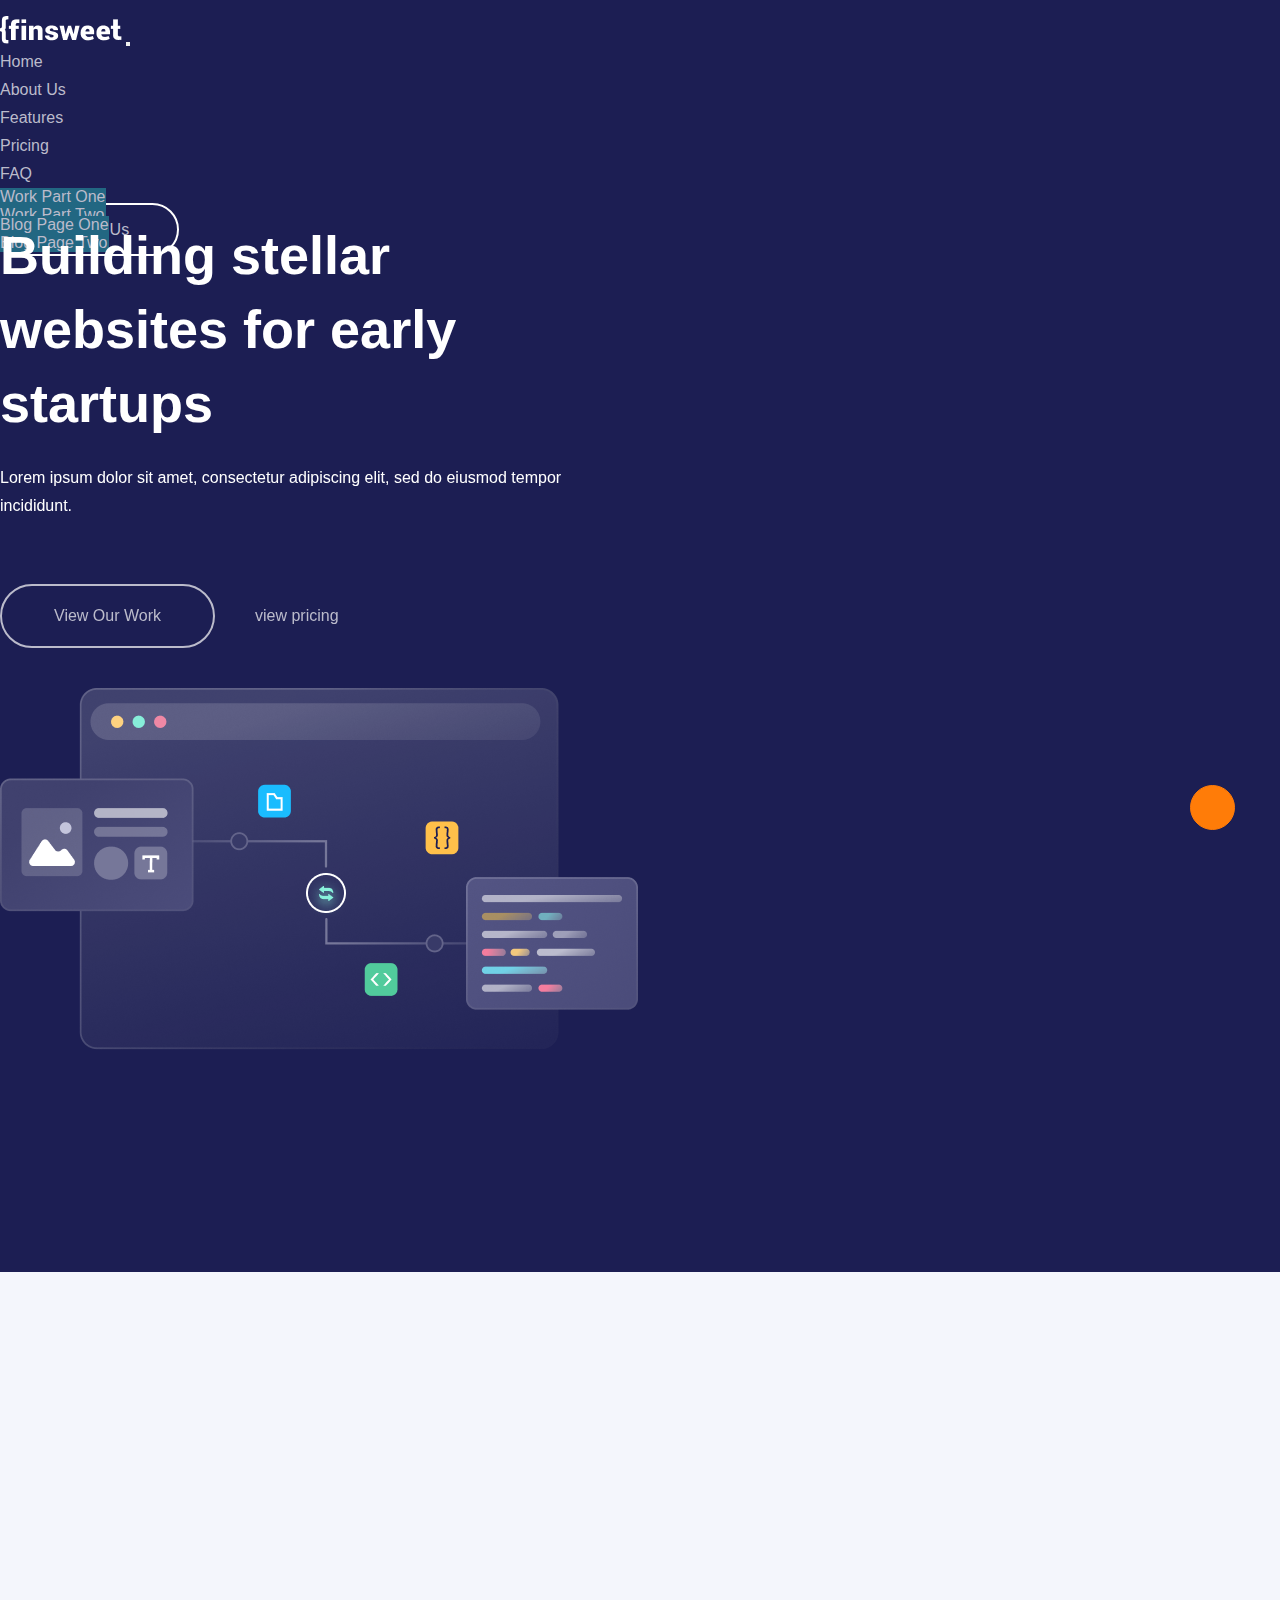
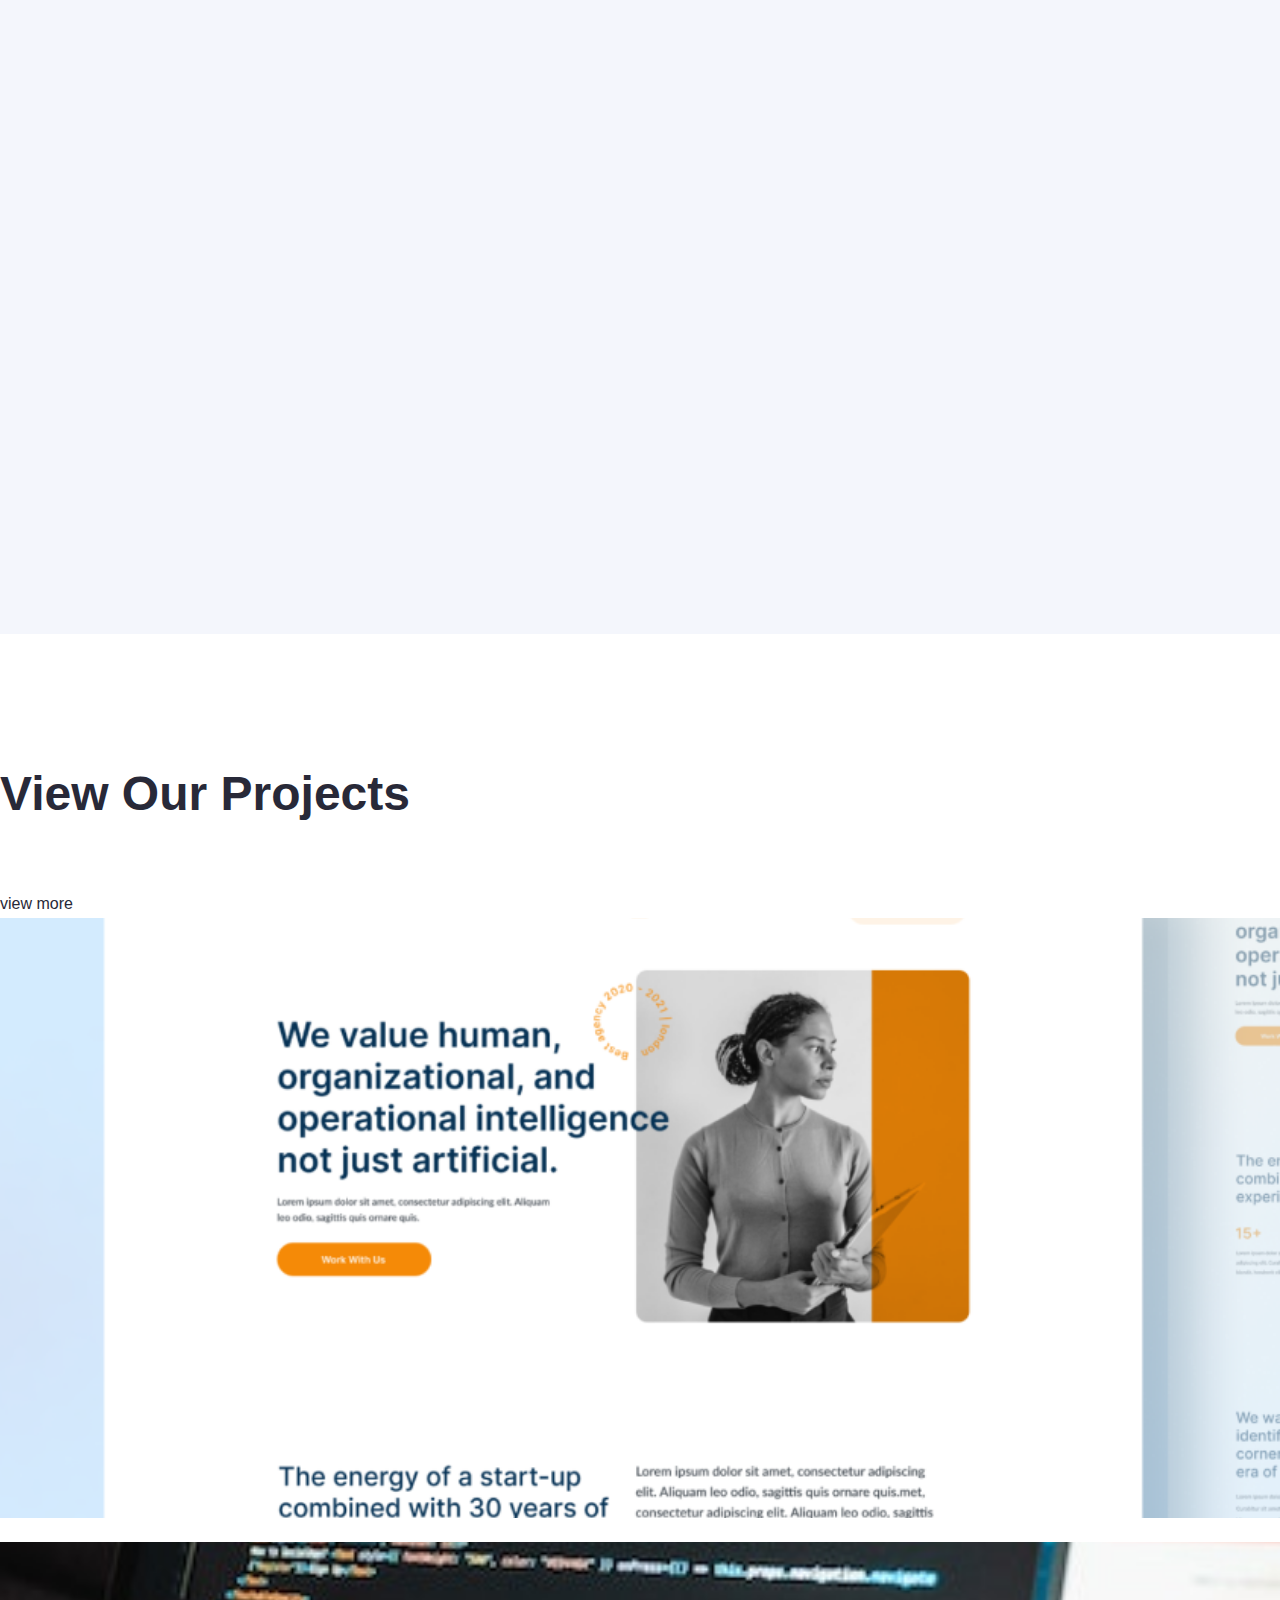
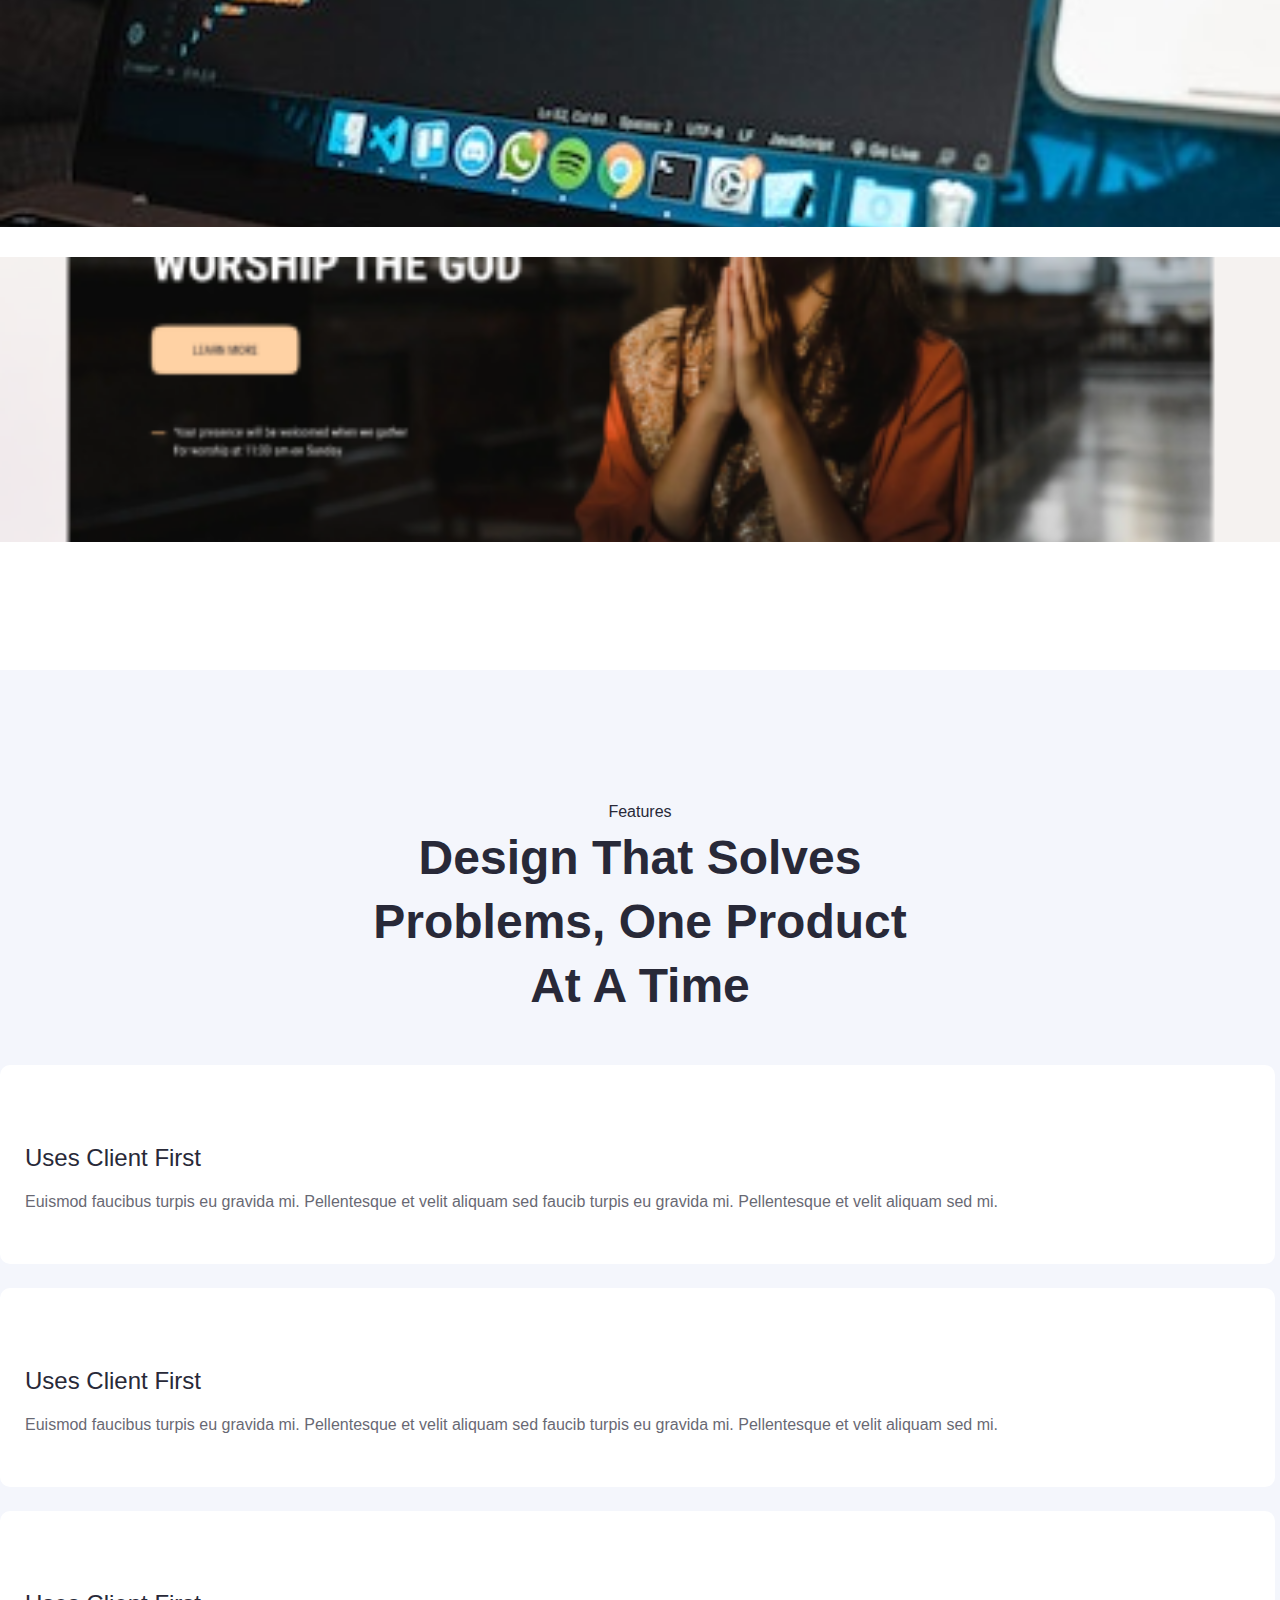
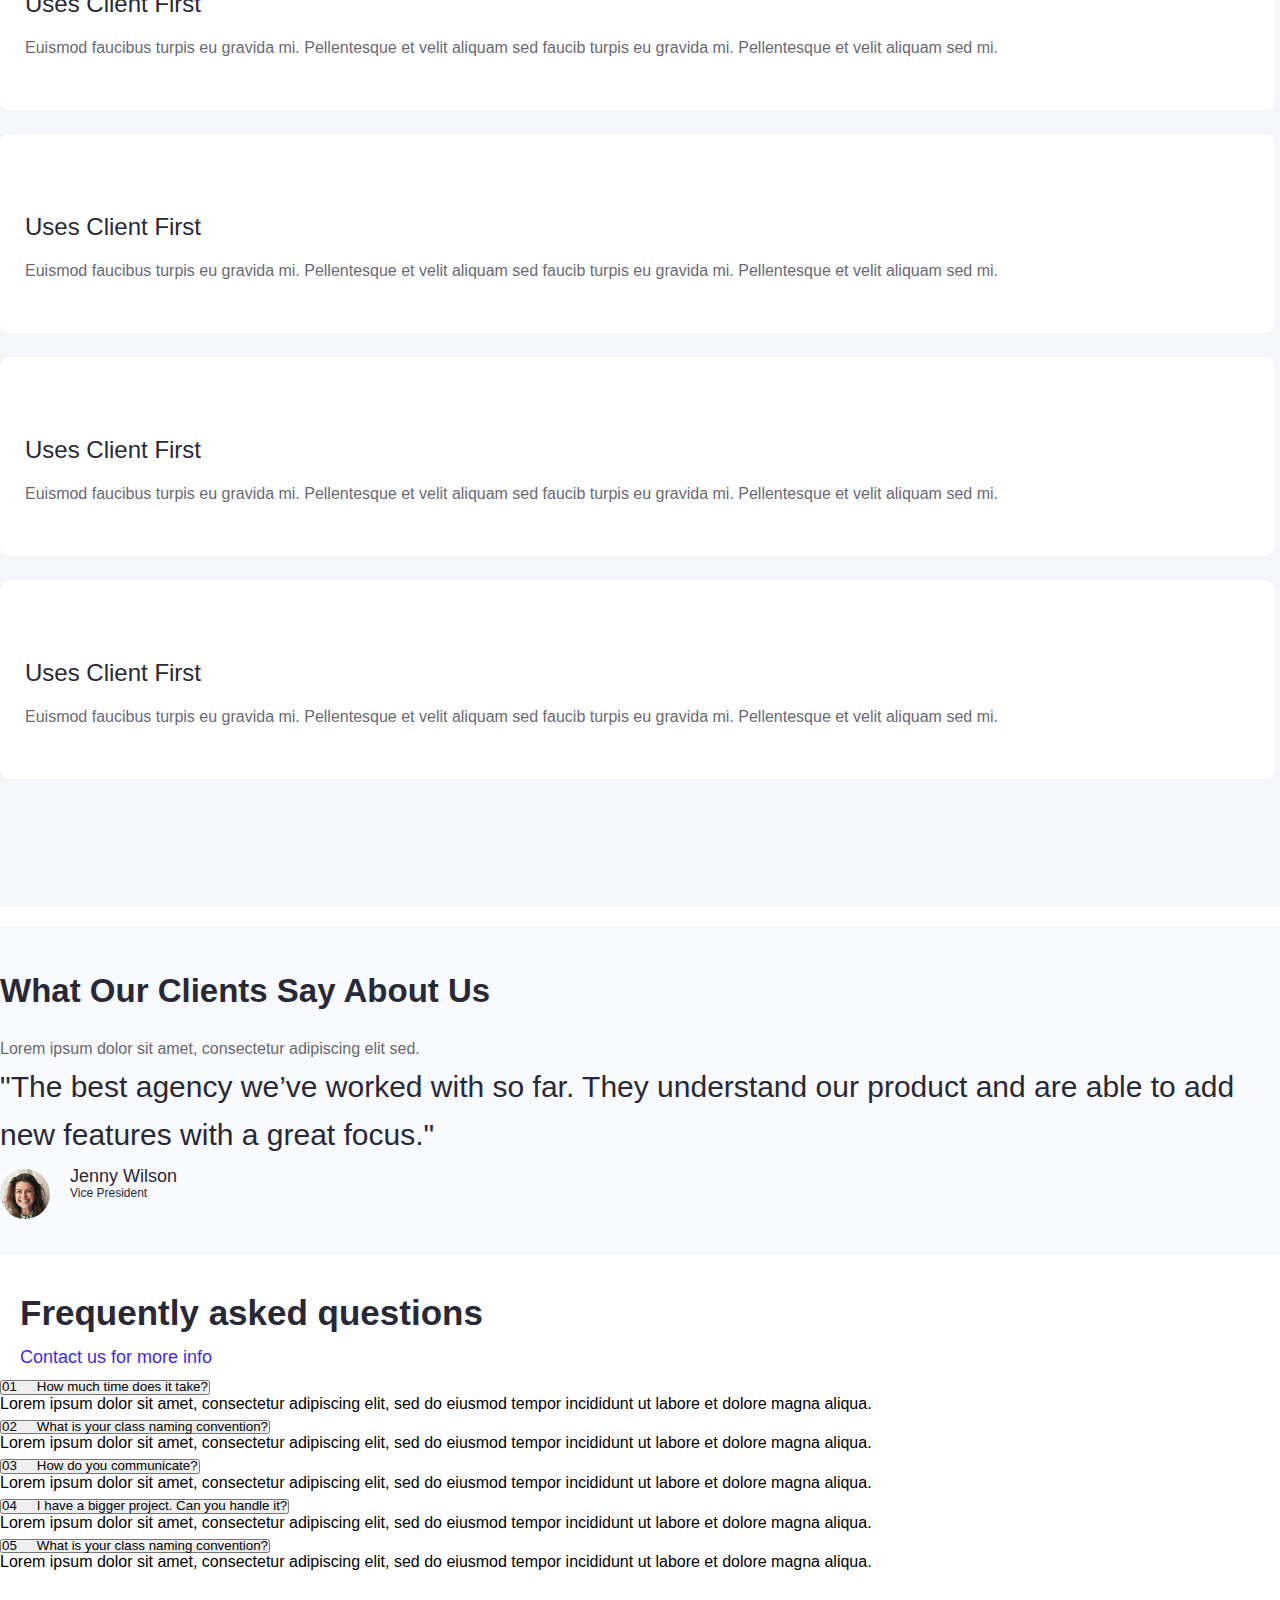
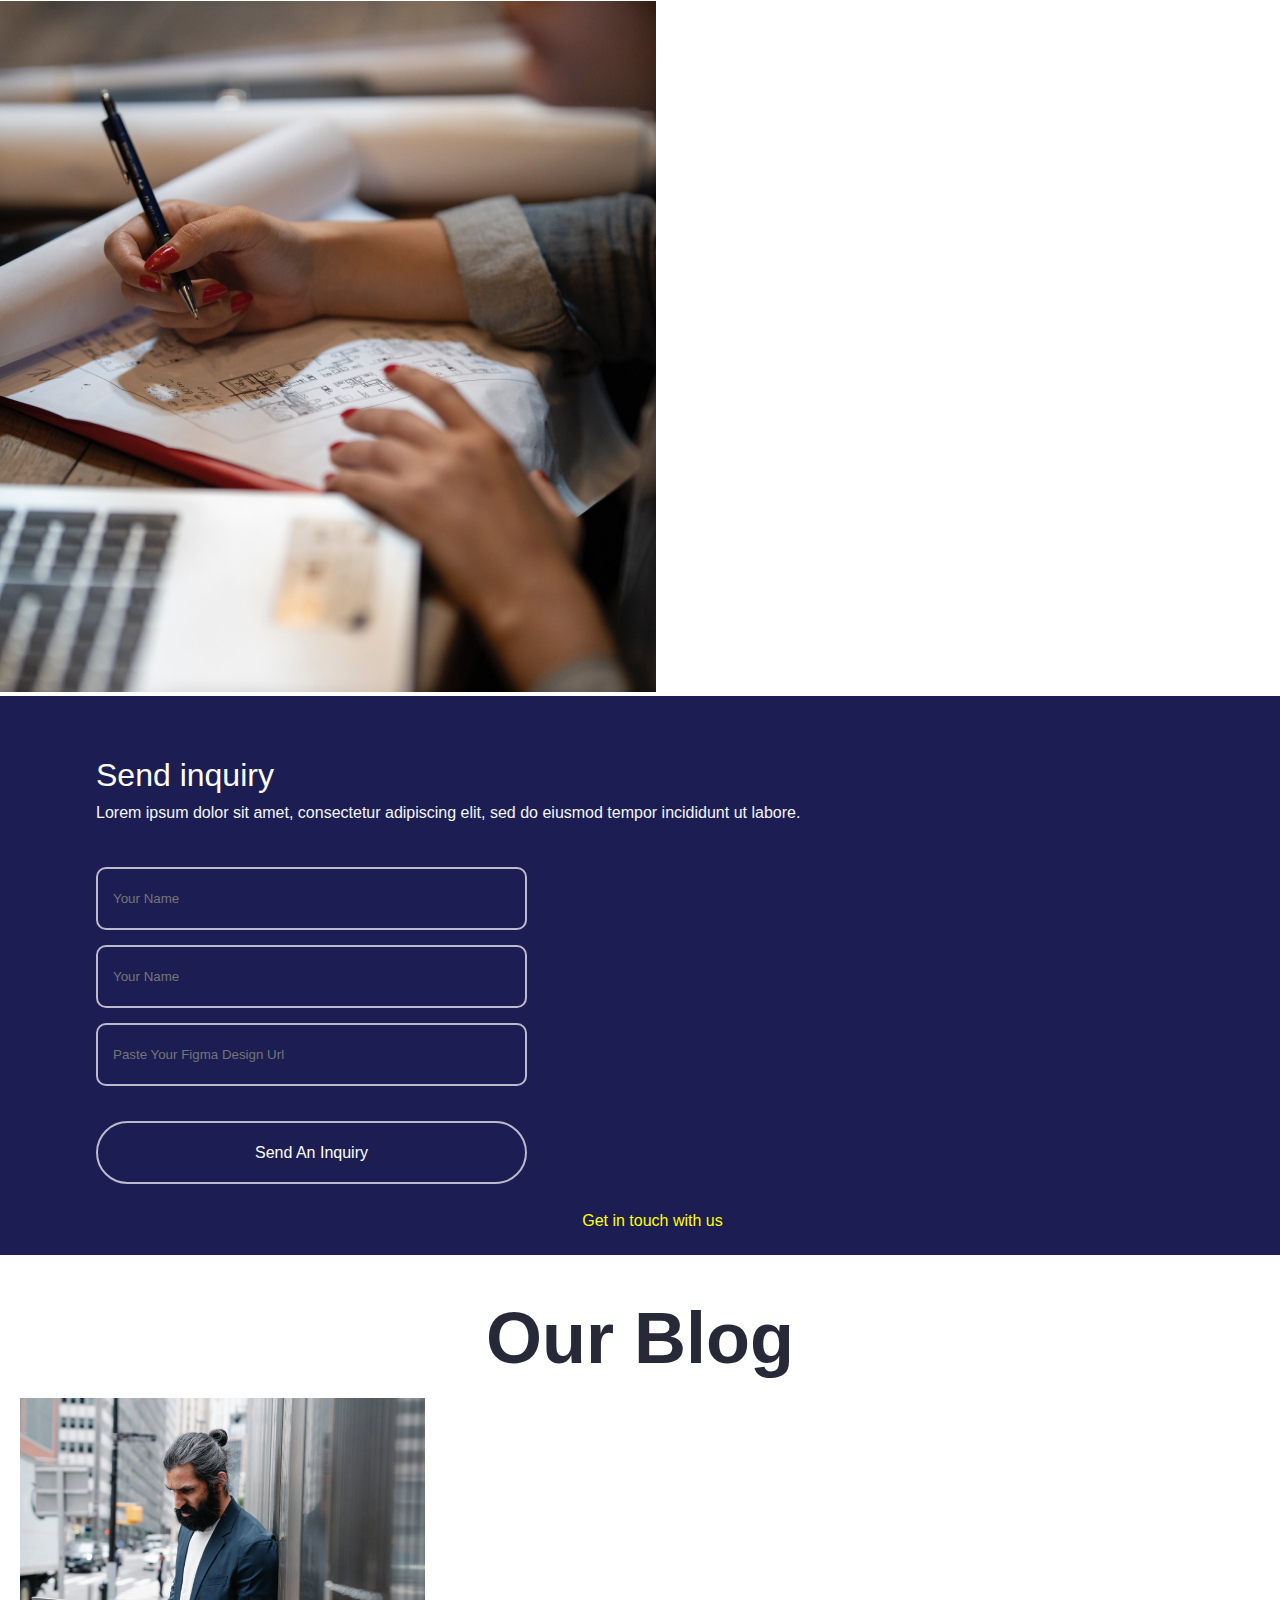
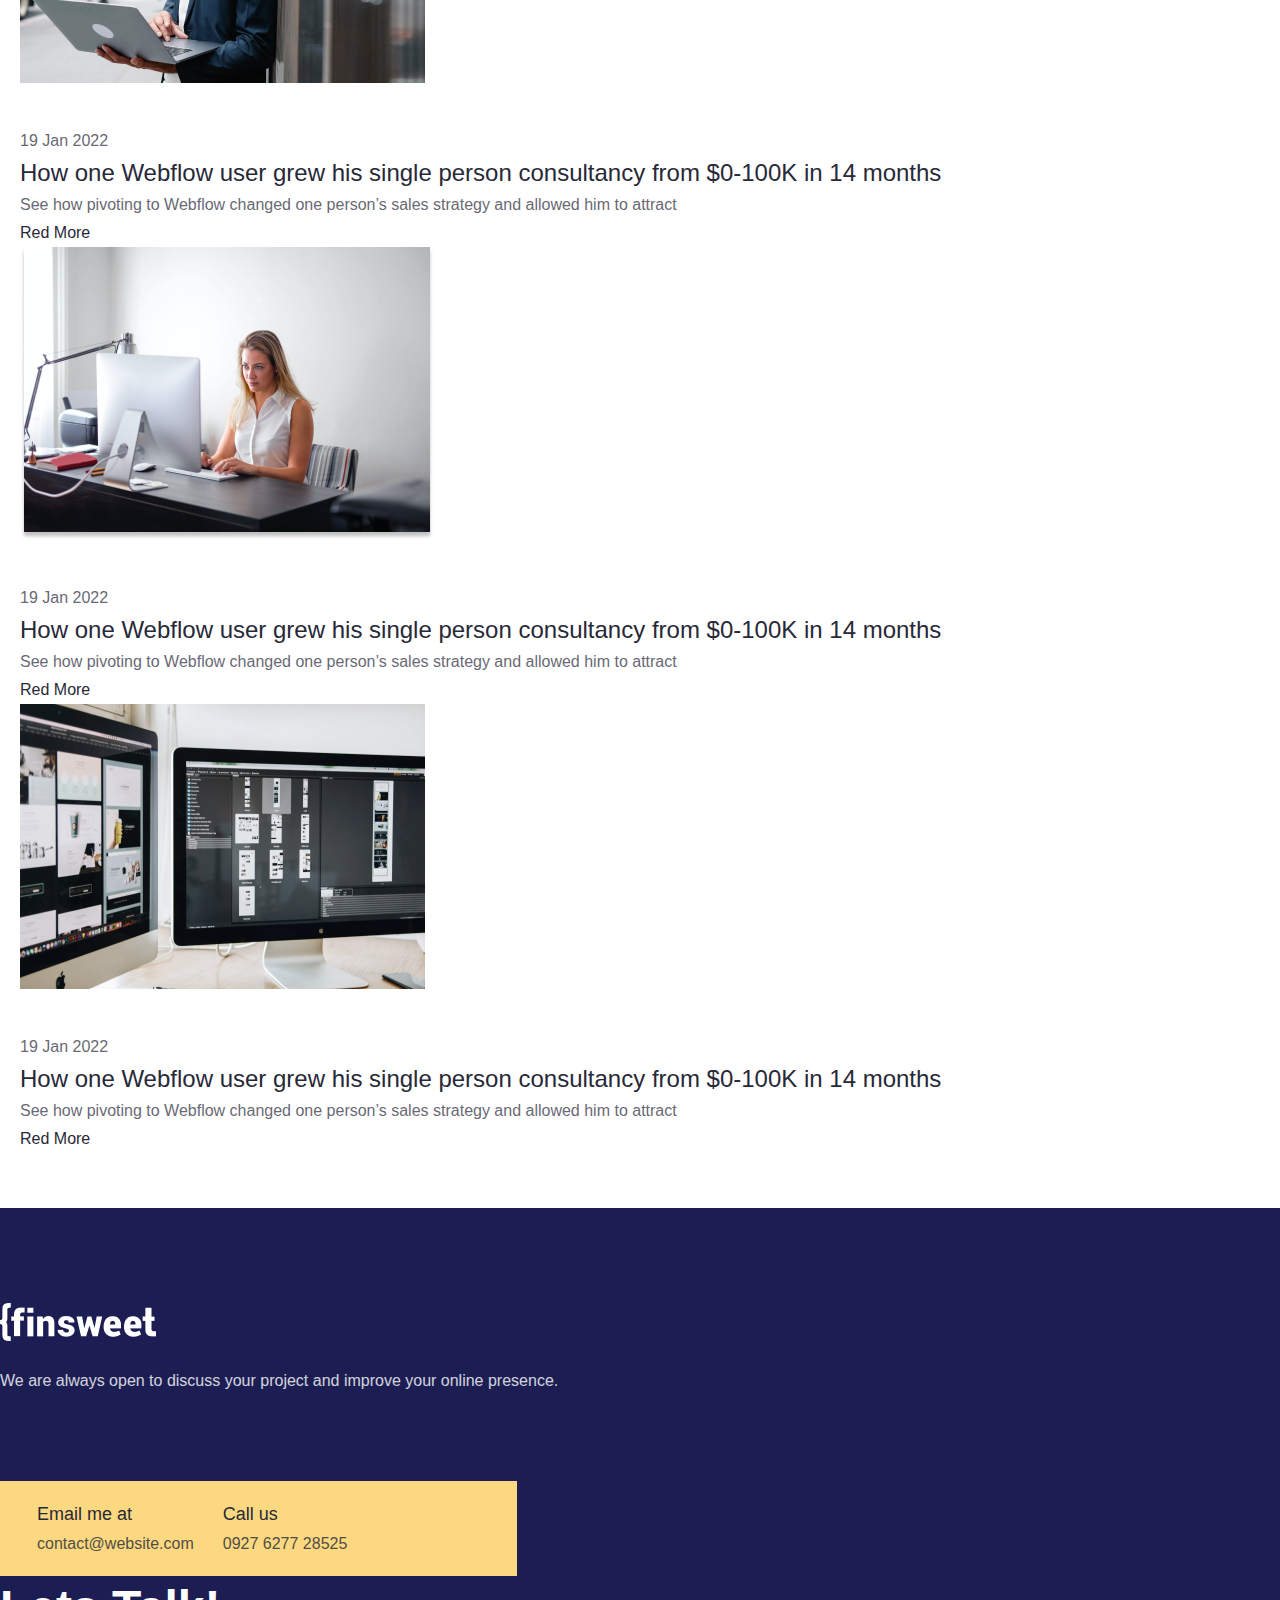
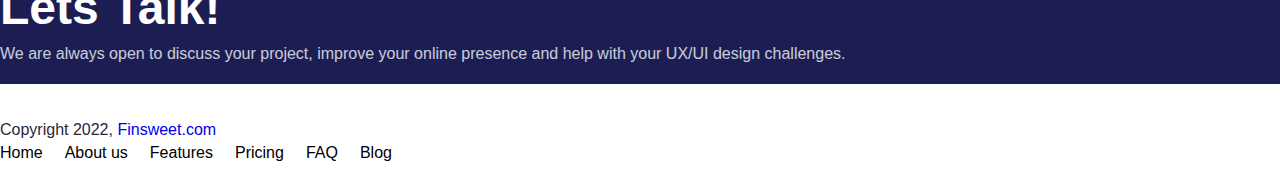
<file: index.html>
<!doctype html>
<html lang="en">

<head>
    <meta charset="utf-8">
    <meta name="viewport" content="width=device-width, initial-scale=1">

    <link href="https://cdn.jsdelivr.net/npm/bootstrap@5.0.2/dist/css/bootstrap.min.css" rel="stylesheet"
        integrity="sha384-EVSTQN3/azprG1Anm3QDgpJLIm9Nao0Yz1ztcQTwFspd3yD65VohhpuuCOmLASjC" crossorigin="anonymous">

    <title>Finsweet Full Project</title>

    <!-- ======= bootstarp css link ===== -->
    <link rel="stylesheet" href="https://cdnjs.cloudflare.com/ajax/libs/font-awesome/6.4.0/css/all.min.css" integrity="sha512-iecdLmaskl7CVkqkXNQ/ZH/XLlvWZOJyj7Yy7tcenmpD1ypASozpmT/E0iPtmFIB46ZmdtAc9eNBvH0H/ZpiBw==" crossorigin="anonymous" referrerpolicy="no-referrer" />

    <!-- ===== aos css link ===== -->
    <link href="https://unpkg.com/aos@2.3.1/dist/aos.css" rel="stylesheet">

    <!-- ===== css link ===== -->
    <link rel="stylesheet" href="css/style.css">

    <!-- ====== responsive css link ===== -->
    <link rel="stylesheet" href="css/responsive.css">
</head>

<body>
    <!-- ======= Nav_strat Here ======= -->
    <nav class="navbar navbar-expand-lg" id="nav">
        <div class="container">
          <a class="navbar-brand" href="finsweet_praivacy/index.html"><img src="images/logo.png" alt="not_found"></a>
          <button class="navbar-toggler" type="button" data-bs-toggle="collapse" data-bs-target="#navbarNavDropdown" aria-controls="navbarNavDropdown" aria-expanded="false" aria-label="Toggle navigation">
            <span class="navbar-toggler-icon"></span>
          </button>
          <div class="collapse navbar-collapse" id="navbarNavDropdown">
            <ul class="navbar-nav ms-auto my-2 my-lg-0 navbar-nav-scroll">
              <li class="nav-item">
                <a class="nav-link active" aria-current="page" href="index.html">Home</a>
              </li>
              <li class="nav-item">
                <a class="nav-link" href="finsweet_about/index.html">about us</a>
              </li>
              <li class="nav-item">
                <a class="nav-link" href="finsweet_fetures/index.html">Features</a>
              </li>
              <li class="nav-item">
                <a class="nav-link" href="finsweet_pricing/index.html">Pricing</a>
              </li>
              <li class="nav-item dropdown">
                <a class="nav-link dropdown-toggle" href="#" id="navbarDropdownMenuLink" role="button" data-bs-toggle="dropdown" aria-expanded="false">
                 FAQ
                </a>
                <ul class="dropdown-menu" aria-labelledby="navbarDropdownMenuLink">
                  <li><a class="dropdown-item" href="finsweet_work/index.html">work part one</a></li>
                  <li><a class="dropdown-item" href="finsweet_read-case/index.html">work part two</a></li>
                  <li><a class="dropdown-item" href="finsweet_praivacy/index.html">privacy</a></li>
                </ul>
              </li>
              <li class="nav-item dropdown">
                <a class="nav-link dropdown-toggle" href="#" id="navbarDropdownMenuLink" role="button" data-bs-toggle="dropdown" aria-expanded="false">
                 blog
                </a>
                <ul class="dropdown-menu" aria-labelledby="navbarDropdownMenuLink">
                  <li><a class="dropdown-item" href="finsweet_blog_page/index.html">blog page one</a></li>
                  <li><a class="dropdown-item" href="finsweet_blog_two/index.html">blog page two</a></li>
                </ul>
              </li>
            </ul>
            <div class="button_nav">
              <a  class="nav_btn" href="contact_part/index.html">Contact Us</a>
          </div>
          </div>
        </div>
      </nav>
<!-- ======= Nav_bar strat end Here ======= -->

<!-- ======= banner part start Here ======= -->
      <section id="banner">
        <div class="container ">
            <div class="row">
                <div data-aos="fade-right" data-aos-duration="3000" class="col-12 col-lg-6 p-0 mt-0">
                    <div class="banner_content">
                        <h2 class="banner_head">
                            Building stellar websites for early startups
                        </h2>
                        <p class="banner_pera">
                            Lorem ipsum dolor sit amet, consectetur adipiscing elit, sed do eiusmod tempor incididunt.
                        </p>
                        <div class="banner_btn">
                            <a class="banner_button" href="#">view our work</a>
                            <a class="banner_icon" href="#">view pricing <i class="fa-solid fa-arrow-right-long"></i></a>
                        </div>
                    </div>
                </div>
                <div data-aos="fade-left" data-aos-duration="3000" class="col-12 col-lg-6 p-0 mt-0">
                    <div class="img_box">
                        <img src="images/banner.png" alt="not_found" class="img-fluid">
                    </div>

                </div>
            </div>  
        </div>
      </section>
<!-- ======= banner part end Here ======= -->

<!-- ======= work part start Here ======= -->
      <section id="work">
            <div class="container">
                <div class="row">
                    <div data-aos="fade-right" data-aos-duration="3000" class="col-lg-5">
                        <div class="work_heading">
                            <h2 class="work_head">How we work</h2>
                            <p class="work_pera">Lorem ipsum dolor sit amet, consectetur adipiscing elit, sed do eiusmod tempor.</p>
                            <a class="work_icon" href="#">Get in touch with us <i class="fa-solid fa-arrow-right-long"></i></a>
                        </div>
                    </div>

                        <div data-aos="fade-left" data-aos-duration="3000" class="col-lg-6 p-0">
                             <div class="row mt-4">
                                <div class="col-6  col-md-4 col-lg-6 pe-3">
                                    <div class="work_catagory">
                                        <div class="after_icon">
                                            <div class="logo_icon_3">
                                                <span>01</span>
                                            </div>
                                            <div class="logo_icon"></div>
                                        </div>
                                        <div class="work_catagory_content">
                                            <h3 class="work_header">Strategy</h3>
                                            <p class="work_perageraph">Euismod faucibus turpis eu gravida mi. Pellentesque et velit aliquam .</p>
                                           </div>
                                    </div>
                                </div>
                                <div class="col-6 col-md-4  col-lg-6">
                                    <div class="work_catagory">
                                        <div class="after_icon">
                                            <div class="logo_icon_3">
                                                <span>02</span>
                                            </div>
                                            <div class="logo_icon"></div>
                                        </div>
                                        <div class="work_catagory_content">
                                            <h3 class="work_header">Wireframing</h3>
                                            <p class="work_perageraph">Euismod faucibus turpis eu gravida mi. Pellentesque et velit aliquam .</p>
                                           </div>
                                    </div>
                                </div>
                                <div class="col-6 col-md-4  col-lg-6 mt-5 pe-3">
                                    <div class="work_catagory">
                                        <div class="after_icon">
                                            <div class="logo_icon_3">
                                                <span>03</span>
                                            </div>
                                            <div class="logo_icon"></div>
                                        </div>
                                        <div class="work_catagory_content">
                                            <h3 class="work_header">Design</h3>
                                            <p class="work_perageraph">Euismod faucibus turpis eu gravida mi. Pellentesque et velit aliquam .</p>
                                           </div>
                                    </div>
                                </div>
                                <div class="col-6 col-md-4 col-lg-6 mt-5 mt-0-sm">
                                    <div class="work_catagory">
                                        <div class="after_icon">
                                            <div class="logo_icon_3">
                                                <span>04</span>
                                            </div>
                                            <div class="logo_icon"></div>
                                        </div>
                                        <div class="work_catagory_content">
                                            <h3 class="work_header">Development</h3>
                                            <p class="work_perageraph">Euismod faucibus turpis eu gravida mi. Pellentesque et velit aliquam .</p>
                                           </div>
                                    </div>
                                </div>
                             </div> 
                               
                        </div>
                        <div class="col-lg-1"></div>
                    
                </div>
            </div>
      </section>
<!-- ======= work part end Here ======= -->
<!-- ======= project part start Here ======= -->
      <section id="project">
            <div class="container">
                <div class="row">
                    <div class="col-lg-10">
                       <div class="project_heading">
                            <h2 class="project_header">View our projects</h2>
                       </div>
                    </div>
                    <div class="col-lg-2">
                        <div class="project_icon_box">
                            <a class="project_icon" href="#">view more <i class="fa-solid fa-arrow-right-long"></i></a>
                        </div>
                    </div>
                </div>
                <div class="row g-0">
                    <div class="col-lg-8">
                        <div class="project_img_one">
                            <img src="images/project_1.png" alt="not_found" class="img-fluid">
                            <div class="project_overlay_one">
                               <div class="overlay_content">
                                <h3>Workhub office Webflow Webflow Design</h3>
                                <p>Euismod faucibus turpis eu gravida mi. Pellentesque et velit aliquam </p>
                                <a href="#">View project <i class="fa-solid fa-arrow-right-long"></i></a>
                               </div>
                            </div>
                        </div>
                    </div>
                    <div class="col-lg-4 col-12">
                        <div class="project_img_two">
                            <div class="inner_one">
                                <img src="images/project_2.jpg" alt="not_found" class="img-fluid">
                                <div class="project_overlay_two">
                                    <div class="overlay_content_one">
                                     <h3>Unisaas Website Design</h3>
                                     <a href="#">View project <i class="fa-solid fa-arrow-right-long"></i></a>
                                    </div>
                                 </div>
                            </div>
                            <div class="inner_two">
                                <img class="w-100 img-fluid" src="images/project_3.png" alt="not_found" class="img-fluid">
                                <div class="project_overlay_theree">
                                    <div class="overlay_content_two">
                                     <h3>Unisaas Website Design</h3>
                                     <a href="#">View project <i class="fa-solid fa-arrow-right-long"></i></a>
                                    </div>
                                 </div>
                            </div>
                            
                    </div>

                
                      <!-- <div class="row">
                        <div class="col-l2 col-6">
                            <div class="project_img_theree">
                               
                            </div>
                        </div>
                      </div> -->
                       
                      
                    </div>
                </div>
            </div>
      </section>
<!-- ======= project part end Here ======= -->

<!-- ======= features part start Here ======= -->
      <section id="features">
            <div class="container">
                <div class="fet_content">
                    <p>Features</p>
                <h2>Design that solves problems, one product at a time</h2>
                </div>
                
                <div class="row g-2">
                    <div class="col-lg-4 col-sm-6">
                        <div class="fet_full_content">
                            <div class="fet_icon"> <i class="fa-solid fa-user-check"></i></div>
                            <h3>Uses Client First</h3>
                            <p>Euismod faucibus turpis eu gravida mi. Pellentesque et velit aliquam sed faucib turpis eu gravida mi. Pellentesque et velit aliquam sed mi. </p>
                           
                        </div>
                        <div class="fet_full_content">
                            <div class="fet_icon"><i class="fa-solid fa-comments-dollar"></i></div>
                            <h3>Uses Client First</h3>
                            <p>Euismod faucibus turpis eu gravida mi. Pellentesque et velit aliquam sed faucib turpis eu gravida mi. Pellentesque et velit aliquam sed mi. </p>
                        </div>
                    </div>
                    <div class="col-lg-4 col-sm-6">
                        <div class="fet_full_content">
                            <div class="fet_icon"> <i class="fa-solid fa-circle-check"></i></div>
                            <h3>Uses Client First</h3>
                            <p>Euismod faucibus turpis eu gravida mi. Pellentesque et velit aliquam sed faucib turpis eu gravida mi. Pellentesque et velit aliquam sed mi. </p>
                           
                        </div>
                        <div class="fet_full_content">
                            <div class="fet_icon"><i class="fa-solid fa-stopwatch"></i></div>
                            <h3>Uses Client First</h3>
                            <p>Euismod faucibus turpis eu gravida mi. Pellentesque et velit aliquam sed faucib turpis eu gravida mi. Pellentesque et velit aliquam sed mi. </p>
                        </div>
                    </div>
                    <div class="col-lg-4 d-sm-none d-lg-block">
                        <div class="fet_full_content">
                            <div class="fet_icon"><i class="fa-solid fa-pen-ruler"></i></div>
                            <h3>Uses Client First</h3>
                            <p>Euismod faucibus turpis eu gravida mi. Pellentesque et velit aliquam sed faucib turpis eu gravida mi. Pellentesque et velit aliquam sed mi. </p>
                           
                        </div>
                        <div class="fet_full_content">
                            <div class="fet_icon"> <i class="fa-solid fa-file-pen"></i></div>
                            <h3>Uses Client First</h3>
                            <p>Euismod faucibus turpis eu gravida mi. Pellentesque et velit aliquam sed faucib turpis eu gravida mi. Pellentesque et velit aliquam sed mi. </p>
                        </div>
                    </div>
                </div>
            </div>
      </section>

      <!-- ======= features part end Here ======= -->

<!-- ======= client part start Here ======= -->
      <section id="client">
        <div class="container">
            <div class="row">
                <div class="col-lg-4">
                    <div class="client_heading">
                        <h3>What our clients say about us</h3>
                        <p>Lorem ipsum dolor sit amet, consectetur adipiscing elit sed.</p>
                    </div>
                </div>
                <div class="col-lg-8">
                    <div class="client_content">
                        <h3>
                            "The best agency we’ve worked with so far. They understand our product and are able to add new features with a great focus."
                        </h3>
                        <div class="client_img_box">
                            <div class="client_img">
                                <img src="images/client.png" alt="not_found" class="img-fluid">
                            </div>
                            <div class="img_content">
                                <p>Jenny Wilson</p>
                                <span>Vice President</span>
                            </div>
                        </div>
                    </div>
                </div>
            </div>
        </div>
      </section> 

      <!-- ======= client part end Here ======= -->

<!-- ======= frequendly part start Here ======= -->
      <section id="frequendly">
        <div class="container">
            <div class="row">
                <div class="col-lg-4">
                    <div class="fre_heading">
                        <h4>Frequently asked questions</h4>
                        <a href="#">Contact us for more info</a>
                    </div>
                </div>
                <div class="col-lg-8">
                    <div class="accordion accordion-flush" id="accordionFlushExample">
                        <div class="accordion-item">
                          <h2 class="accordion-header" id="flush-headingOne">
                            <button class="accordion-button collapsed" type="button" data-bs-toggle="collapse" data-bs-target="#flush-collapseOne" aria-expanded="false" aria-controls="flush-collapseOne">
                              <div class="one_acc">
                                <p class="one_pera">01</p>
                                <p>How much time does it take?</p>
                              </div>
                            </button>
                          </h2>
                          <div id="flush-collapseOne" class="accordion-collapse collapse" aria-labelledby="flush-headingOne" data-bs-parent="#accordionFlushExample">
                            <div class="accordion-body">Lorem ipsum dolor sit amet, consectetur adipiscing elit, sed do eiusmod tempor incididunt ut labore et dolore magna aliqua.</div>
                          </div>
                        </div>
                        <div class="accordion-item">
                          <h2 class="accordion-header" id="flush-headingTwo">
                            <button class="accordion-button collapsed" type="button" data-bs-toggle="collapse" data-bs-target="#flush-collapseTwo" aria-expanded="false" aria-controls="flush-collapseTwo">
                                <div class="one_acc">
                                    <p class="one_pera">02</p>
                                    <p>What is your class naming convention?</p>
                                  </div>
                            </button>
                          </h2>
                          <div id="flush-collapseTwo" class="accordion-collapse collapse" aria-labelledby="flush-headingTwo" data-bs-parent="#accordionFlushExample">
                            <div class="accordion-body">Lorem ipsum dolor sit amet, consectetur adipiscing elit, sed do eiusmod tempor incididunt ut labore et dolore magna aliqua.</div>
                          </div>
                        </div>
                        <div class="accordion-item">
                          <h2 class="accordion-header" id="flush-headingThree">
                            <button class="accordion-button collapsed" type="button" data-bs-toggle="collapse" data-bs-target="#flush-collapseThree" aria-expanded="false" aria-controls="flush-collapseThree">
                                <div class="one_acc">
                                    <p class="one_pera">03</p>
                                    <p>How do you communicate?</p>
                                </div>
                            </button>
                          </h2>
                          <div id="flush-collapseThree" class="accordion-collapse collapse" aria-labelledby="flush-headingThree" data-bs-parent="#accordionFlushExample">
                            <div class="accordion-body">Lorem ipsum dolor sit amet, consectetur adipiscing elit, sed do eiusmod tempor incididunt ut labore et dolore magna aliqua.</div>
                          </div>
                        </div>
                        <div class="accordion-item">
                            <h2 class="accordion-header" id="flush-headingFour">
                              <button class="accordion-button collapsed" type="button" data-bs-toggle="collapse" data-bs-target="#flush-collapseFour" aria-expanded="false" aria-controls="flush-collapseFour">
                                <div class="one_acc">
                                    <p class="one_pera">04</p>
                                    <p>I have a bigger project. Can you handle it?</p>
                                  </div>
                              </button>
                            </h2>
                            <div id="flush-collapseFour" class="accordion-collapse collapse" aria-labelledby="flush-headingFour" data-bs-parent="#accordionFlushExample">
                              <div class="accordion-body">Lorem ipsum dolor sit amet, consectetur adipiscing elit, sed do eiusmod tempor incididunt ut labore et dolore magna aliqua.</div>
                            </div>
                          </div>
                          <div class="accordion-item">
                            <h2 class="accordion-header" id="flush-headingFive">
                              <button class="accordion-button collapsed" type="button" data-bs-toggle="collapse" data-bs-target="#flush-collapseFive" aria-expanded="false" aria-controls="flush-collapseFive">
                                <div class="one_acc">
                                    <p class="one_pera">05</p>
                                    <p>What is your class naming convention?</p>
                                  </div>
                              </button>
                            </h2>
                            <div id="flush-collapseFive" class="accordion-collapse collapse" aria-labelledby="flush-headingFive" data-bs-parent="#accordionFlushExample">
                              <div class="accordion-body">Lorem ipsum dolor sit amet, consectetur adipiscing elit, sed do eiusmod tempor incididunt ut labore et dolore magna aliqua.</div>
                            </div>
                          </div>
                      </div>
                </div>
            </div>
        </div>
      </section>
 <!-- ======= frequendly part end Here ======= -->

<!-- ======= building  part start Here ======= -->
      <section id="building">
        <div class="container">
            <div class="row g-0">
                <div class="col-lg-6">
                    <div class="building_img_box">
                        <img src="images/from_img.png" alt="not_found" class="img-fluid">
                        <div class="building_overlay">
                            <div class="overlay_building_content">
                                <div class="he">
                                    <h2>Building stellar websites for early startups</h2>
                                </div>
                               <div class="pe">
                                <p>Lorem ipsum dolor sit amet, consectetur adipiscing elit, sed do eiusmod tempor incididunt ut labore et dolore magna aliqua ut enim.</p>
                               </div>
                            </div>
                        </div>
                    </div>
                </div>
                <div class="col-lg-6 p-0">
                    <div class="from_content">
                        <h3>Send inquiry</h3>
                        <p>
                            Lorem ipsum dolor sit amet, consectetur adipiscing elit, sed do eiusmod tempor incididunt ut labore.
                        </p>

                        <div class="input_box">
                            <div class="one">
                                <input class="input" type="text" placeholder="your name">
                            </div>
                           <div class="two_two">
                            <input class="input" type="text" placeholder="your name">
                           </div>
                            <div class="theree_th">
                                <input class="input" type="text" placeholder="paste your figma design url">
                            </div>
                        </div>
                        <div class="input_button">
                            <a class="input_btn" href="#">Send An inquiry</a>
                        </div>
                        <div class="input_btn_last">
                            <a href="#">Get in touch with us<i class="fa-solid fa-arrow-right-long"></i></a>
                        </div>
                    </div>
                </div>
            </div>
        </div>
      </section> 

      <!-- ======= building part end Here ======= -->

<!-- ======= blog part start Here ======= -->
      <section id="blog">
        <div class="container">
            <div class="blog_header">
                <h2>our blog</h2>
            </div>

            <div class="row">
                <div class="col-lg-4 col-sm-6">
                    <div class="blog_img_box">
                        <img src="images/blog_1.png" alt="not_found" class="img-fluid">
                        <div class="blog_overlay">
                            <h2>Website Designer</h2>
                        </div>
                    </div>
                    <div class="blog_content">
                        <span>19 Jan 2022</span>
                        <h3>How one Webflow user grew his single person consultancy from $0-100K in 14 months</h3>
                        <p>See how pivoting to Webflow changed one person’s sales strategy and allowed him to attract</p>
                        <a href="#">Red More<i class="fa-solid fa-arrow-right-long"></i></a>
                    </div>
                </div>
                <div class="col-lg-4 col-sm-6">
                    <div class="blog_img_box">
                        <img src="images/blog_2.png" alt="not_found" class="img-fluid">
                        <div class="blog_overlay">
                            <h2>Graphics Designer</h2>
                        </div>
                    </div>
                    <div class="blog_content">
                        <span>19 Jan 2022</span>
                        <h3>How one Webflow user grew his single person consultancy from $0-100K in 14 months</h3>
                        <p>See how pivoting to Webflow changed one person’s sales strategy and allowed him to attract</p>
                        <a href="#">Red More<i class="fa-solid fa-arrow-right-long"></i></a>
                    </div>
                </div>
                <div class="col-lg-4 d-sm-none d-lg-block">
                    <div class="blog_img_box">
                        <img src="images/blog_3.png" alt="not_found" class="img-fluid">
                        <div class="blog_overlay">
                            <h2>Website Design Page</h2>
                        </div>
                    </div>
                    <div class="blog_content">
                        <span>19 Jan 2022</span>
                        <h3>How one Webflow user grew his single person consultancy from $0-100K in 14 months</h3>
                        <p>See how pivoting to Webflow changed one person’s sales strategy and allowed him to attract</p>
                       
                        <a href="#">Red More<i class="fa-solid fa-arrow-right-long"></i></a>
                       
                    </div>
                </div>
            </div>
        </div>
      </section>

<!-- ======= blog part end Here ======= -->

<!-- ======= footer part start Here ======= -->
      <section id="footer">
        <div class="container">
            <div class="row">
                <div class="col-lg-5">
                    <div class="footer_img">
                        <img src="images/footer_logo.png" alt="not_found" class="img-fluid">
                        <p>We are always open to discuss your project and improve your online presence.</p>
                    </div>
                    <div class="footer_mail">
                       <div class="mail_one">
                        <h4>Email me at</h4>
                        <h5>contact@website.com</h5>
                       </div>
                       <div class="mail_two">
                        <h3>Call us</h3>
                        <h6>0927 6277 28525</h6>
                       </div>
                    </div>
                </div>
                <div class="col-lg-1"></div>
                <div class="col-lg-4">
                    <div class="footer_content_item">
                        <h2>Lets Talk!</h2>
                        <p>We are always open to discuss your project, improve your online presence and help with your UX/UI design challenges.</p>
                        <div class="footer_icon_main">
                            <div class="footer_icon">
                                <i class="fa-brands fa-facebook"></i>
                            </div>
                            <div class="footer_icon">
                                <i class="fa-brands fa-twitter"></i>
                            </div>
                            <div class="footer_icon">
                                <i class="fa-brands fa-instagram"></i>
                            </div>
                            <div class="footer_icon">
                                <i class="fa-brands fa-linkedin"></i>
                            </div>
                        </div>
                    </div>

                </div>
                <div class="col-lg-2"></div>
            </div>
        </div>
      </section>
      <footer id="footer_last">
        <div class="container">

           <div class="row">
            <div class="col-lg-3">
               <div class="footer_span">
                <span>Copyright 2022, <a traget="_blank"href="http://127.0.0.1:5500/index.html">Finsweet.com</a></span>
               </div>
            </div>
            <div class="col-lg-4"></div>
            <div class="col-lg-5">
                <div class="footer_menu">
                    <ul class="nav_footer m-0 p-0" >
                        <li class="nav_item">
                          <a class="nav_link" aria-current="page" href="#">Home</a>
                        </li>
                        <li class="nav_item">
                          <a class="nav_link" href="#">About us</a>
                        </li>
                        <li class="nav_item">
                          <a class="nav_link" href="#">Features</a>
                        </li>
                        <li class="nav_item">
                          <a class="nav_link" href="#">Pricing</a>
                        </li>
                        <li class="nav_item">
                          <a class="nav_link" href="#">FAQ</a>
                        </li>
                        <li class="nav_item">
                          <a class="nav_link" href="#">Blog</a>
                        </li>
                      </ul>
                </div>
            </div>
           </div>
        </div>
      </footer>

      <!-- ======= footer part end Here ======= -->
<!-- ===== bootstrap js link ====== -->
<script src="https://cdn.jsdelivr.net/npm/bootstrap@5.0.2/dist/js/bootstrap.bundle.min.js" integrity="sha384-MrcW6ZMFYlzcLA8Nl+NtUVF0sA7MsXsP1UyJoMp4YLEuNSfAP+JcXn/tWtIaxVXM" crossorigin="anonymous"></script>

<!-- ====== jquery link ===== -->
<script src="js/jquery.min.js"></script>

<!-- ====== aos js link ====== -->
<script src="https://unpkg.com/aos@2.3.1/dist/aos.js"></script>

<!-- ====== js link ===== -->
<script src="js/sript.js"></script>

<!-- ==== top to bottom part ==== -->
<div class="top_to_bottom">
    <i class="fa-solid fa-hand"></i>
</div>

<script>
    AOS.init();
  </script>
</body>

</html>
</file>
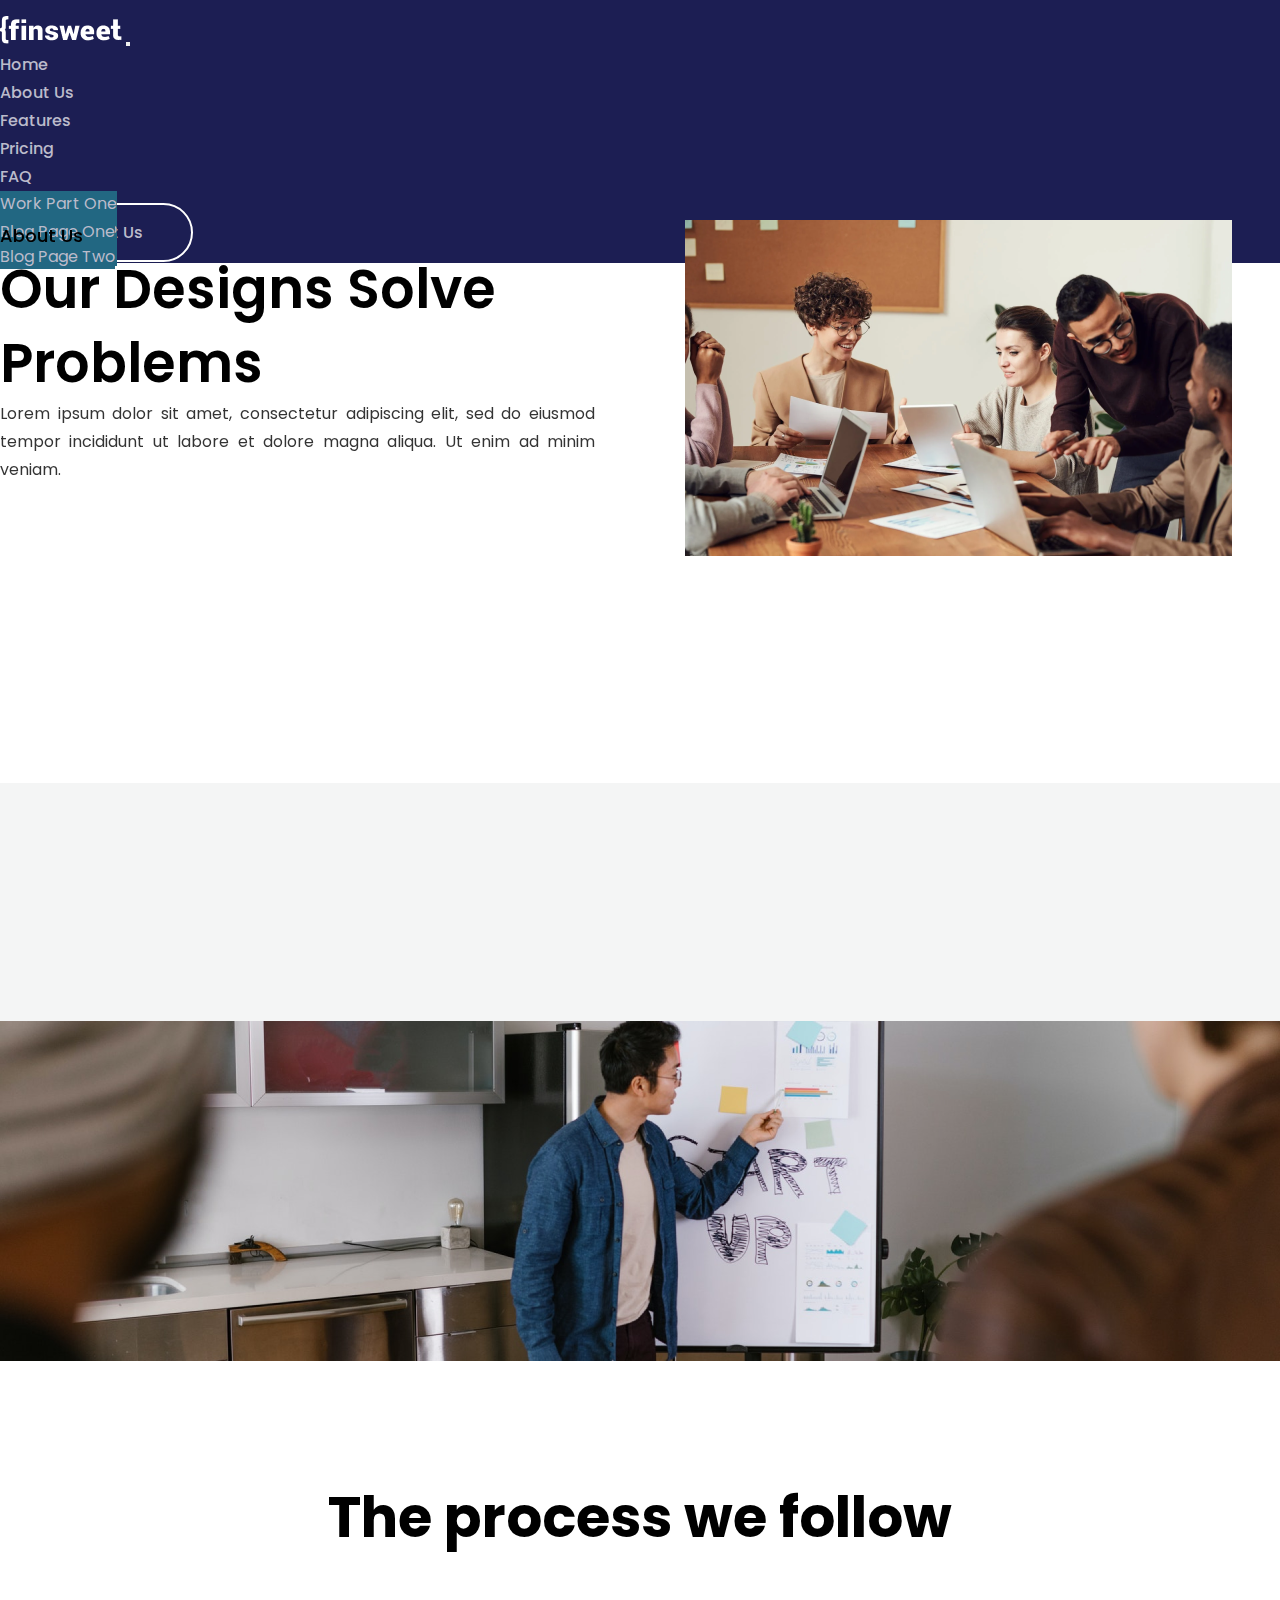
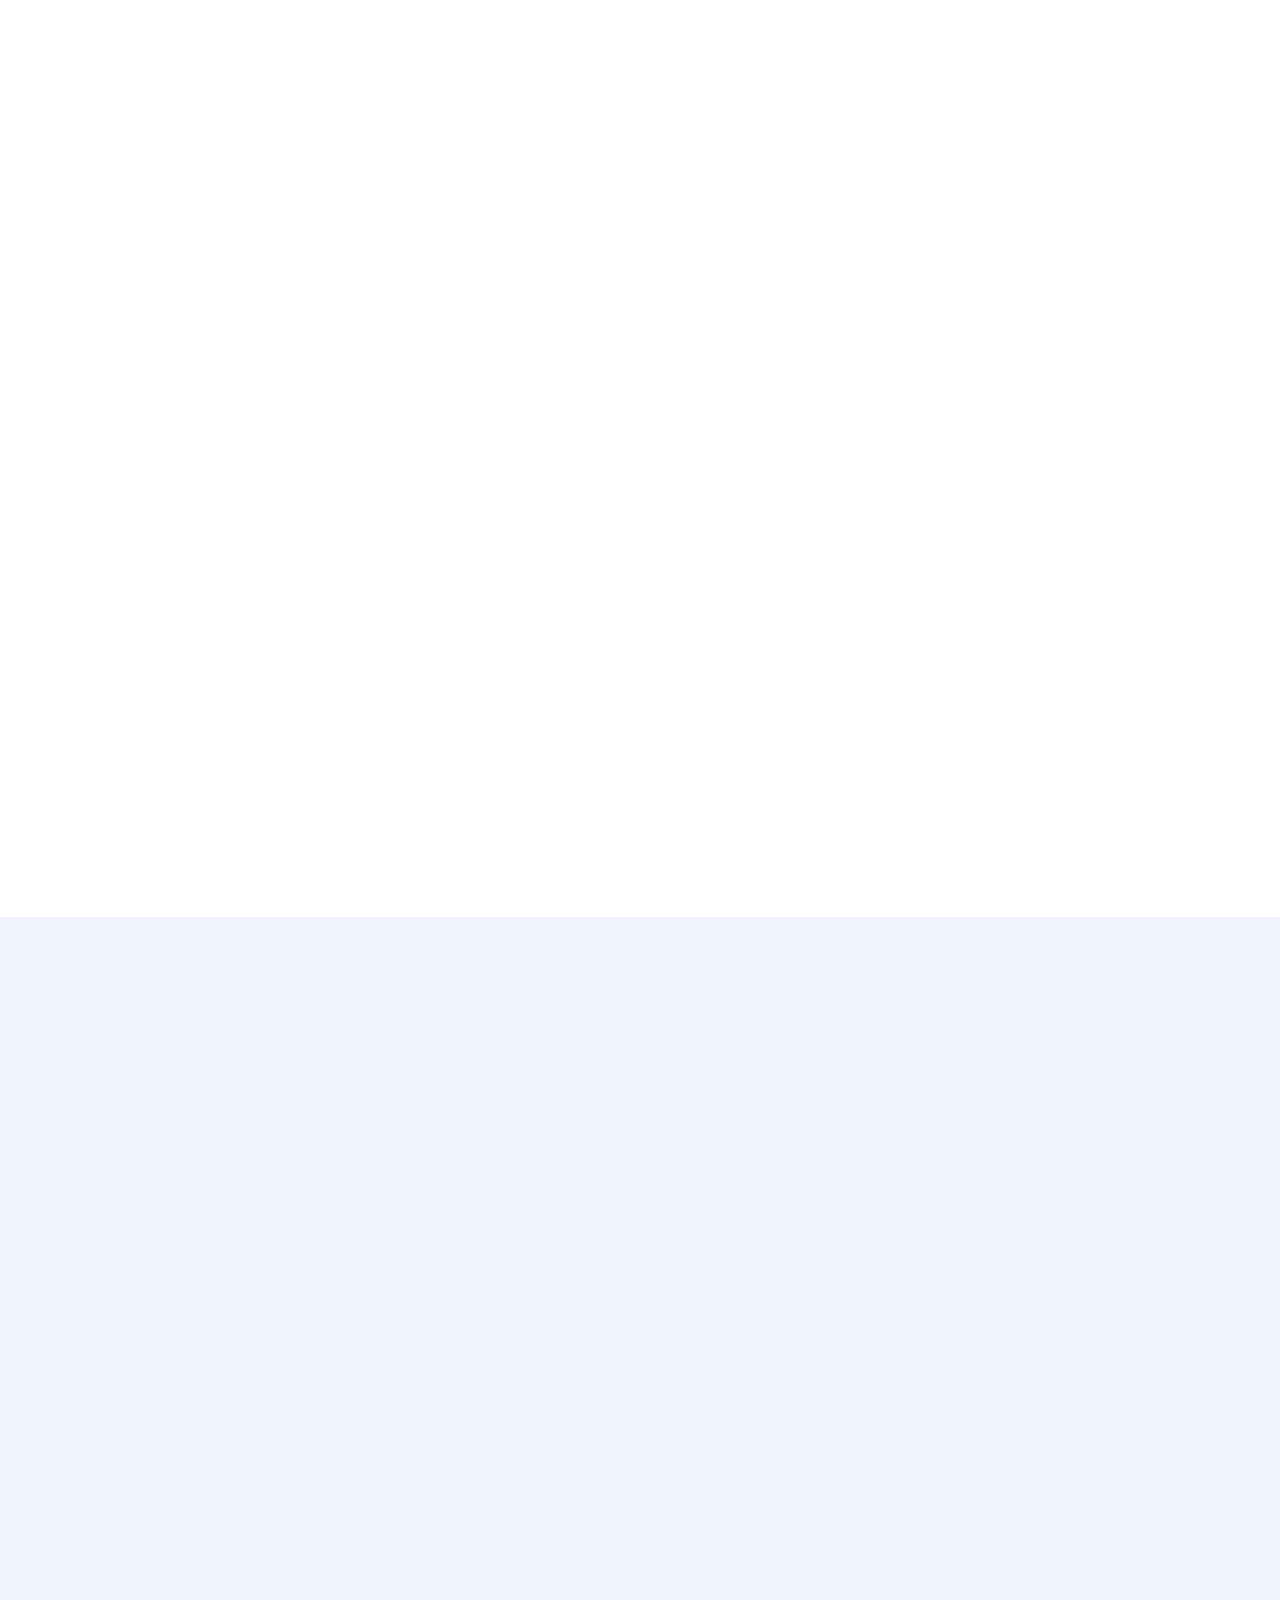
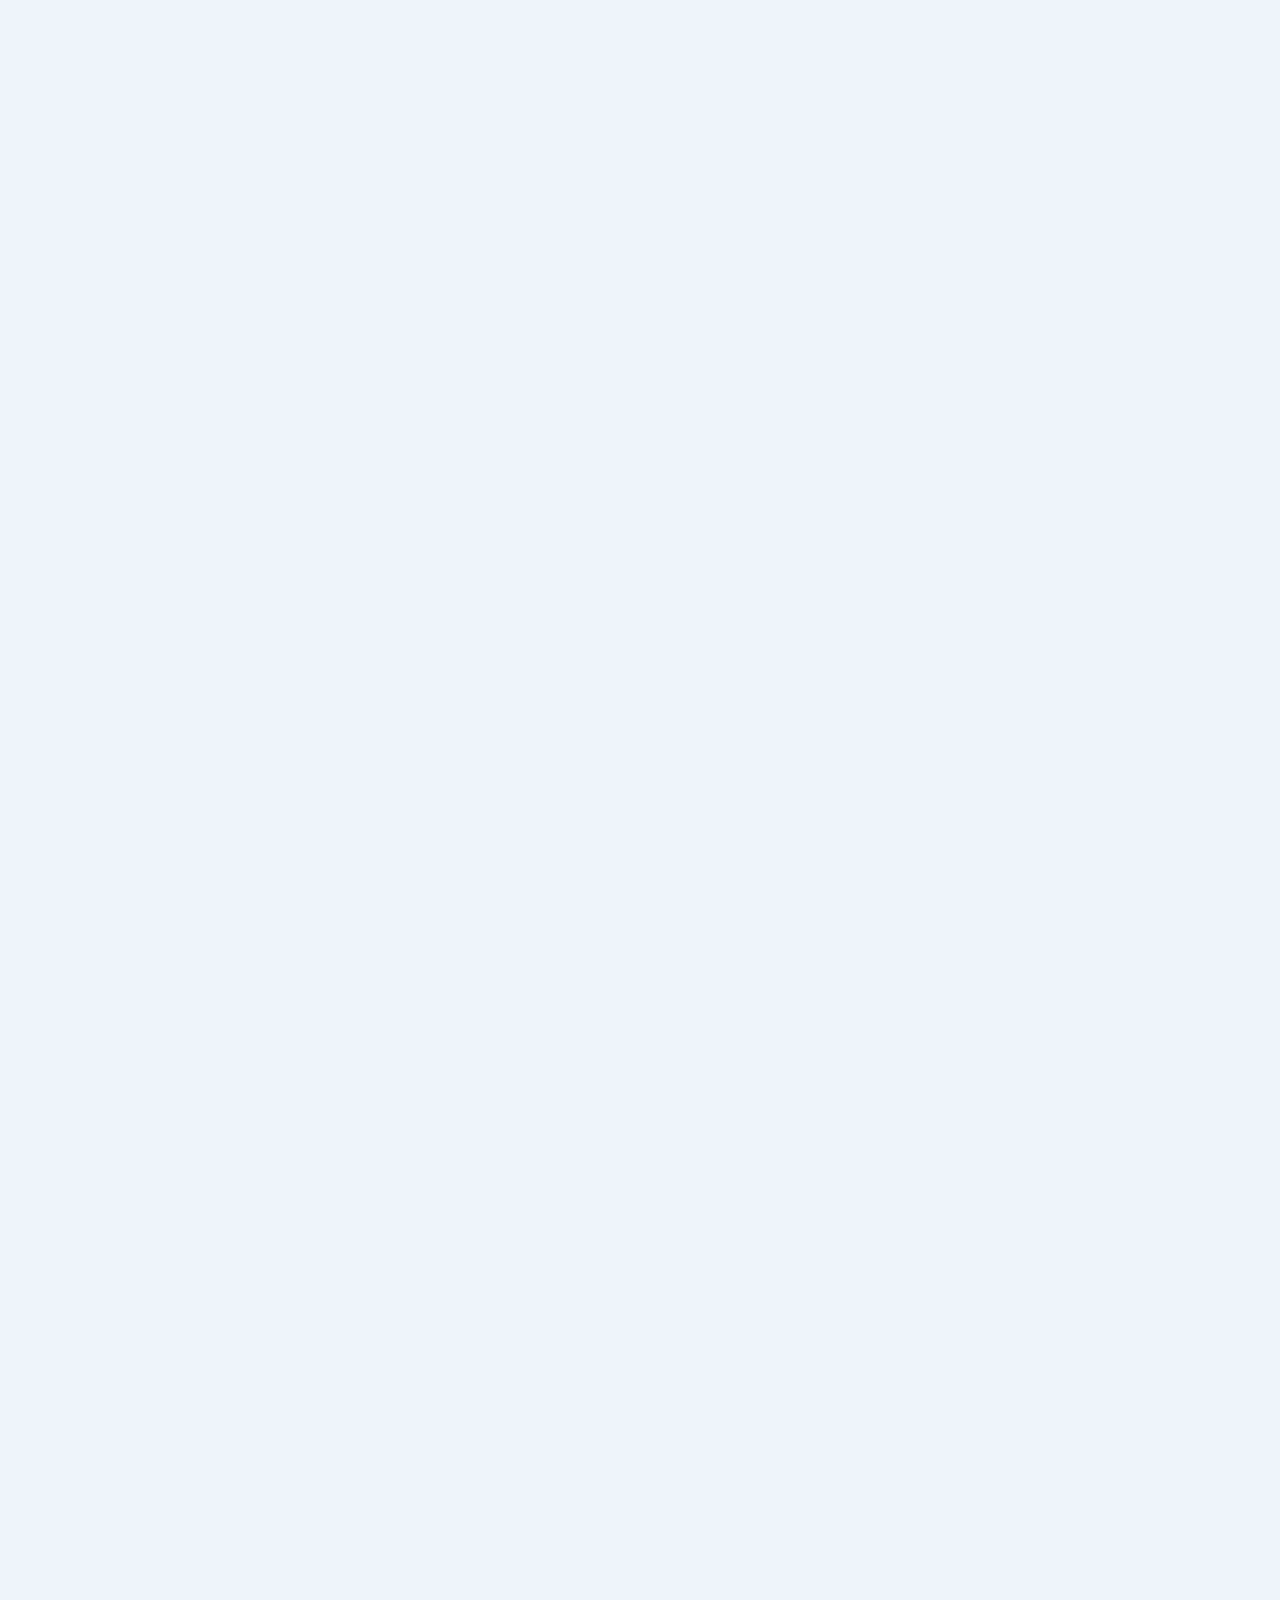
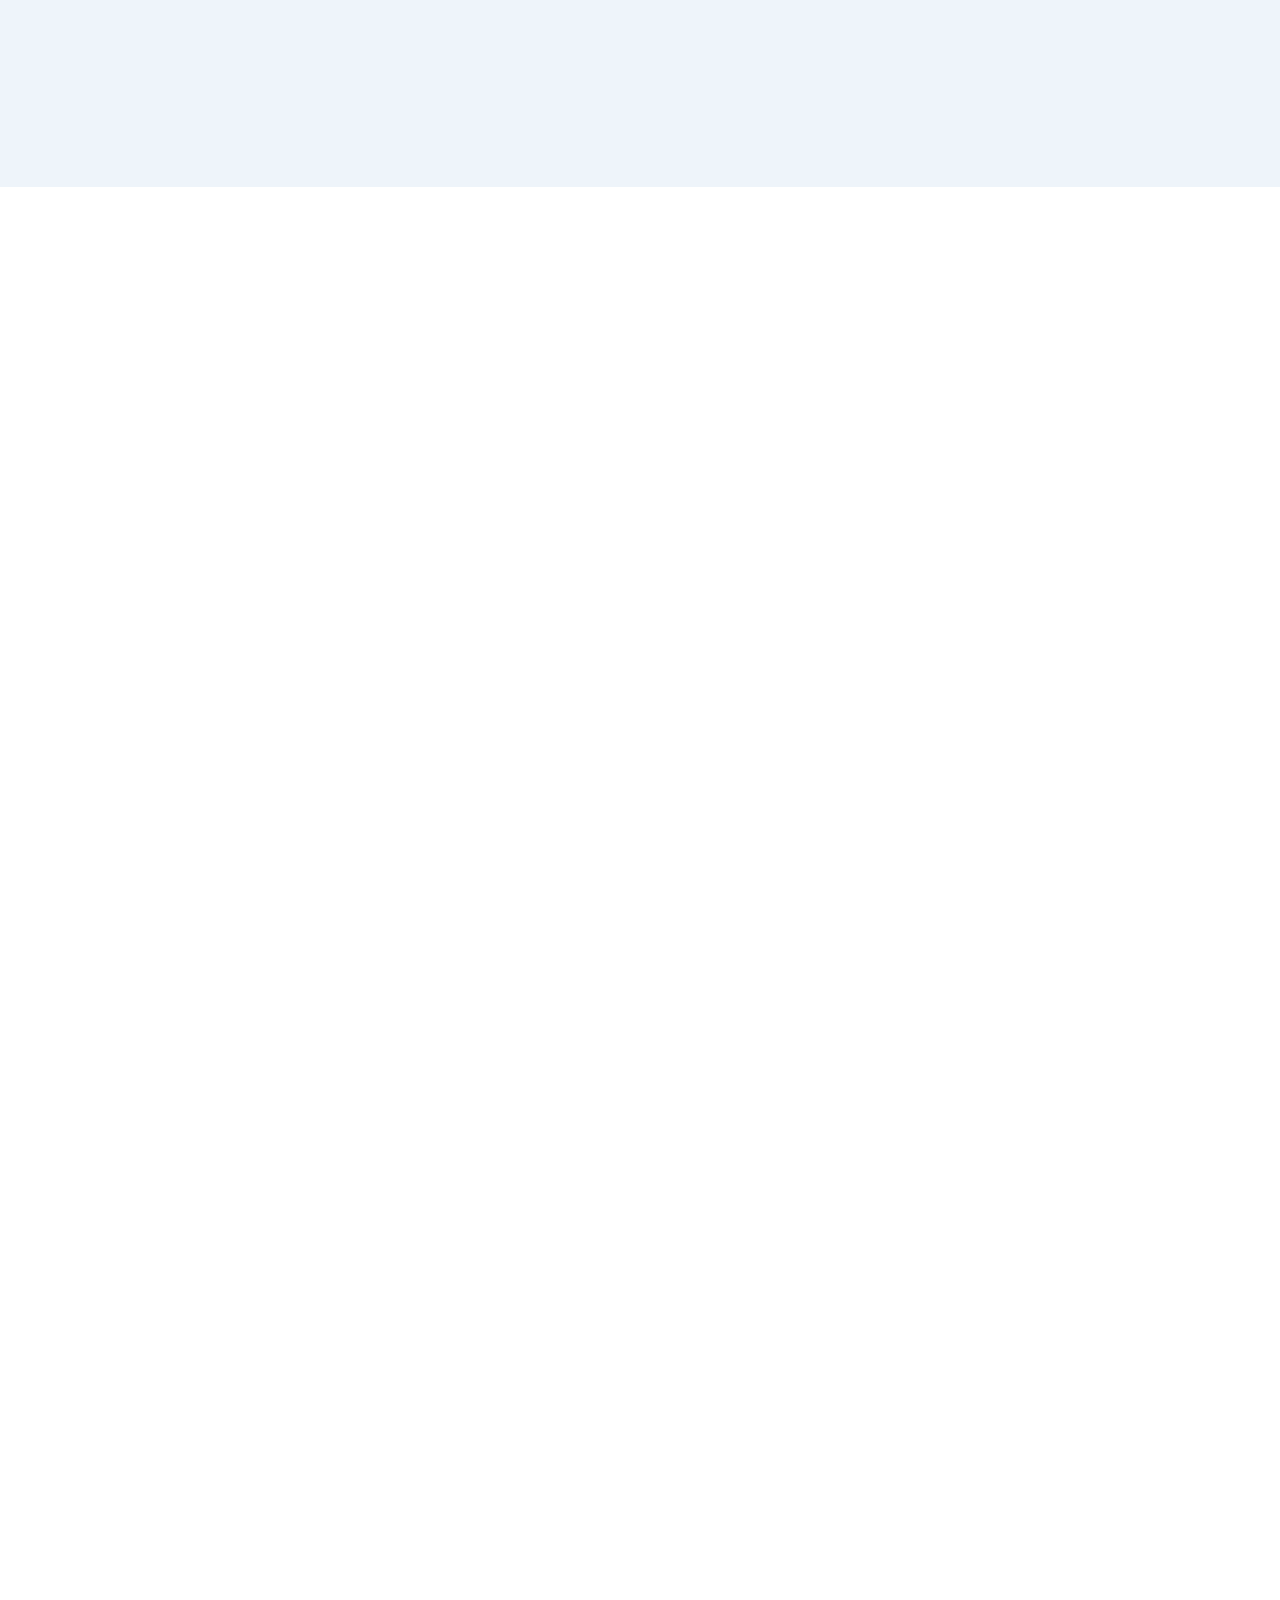
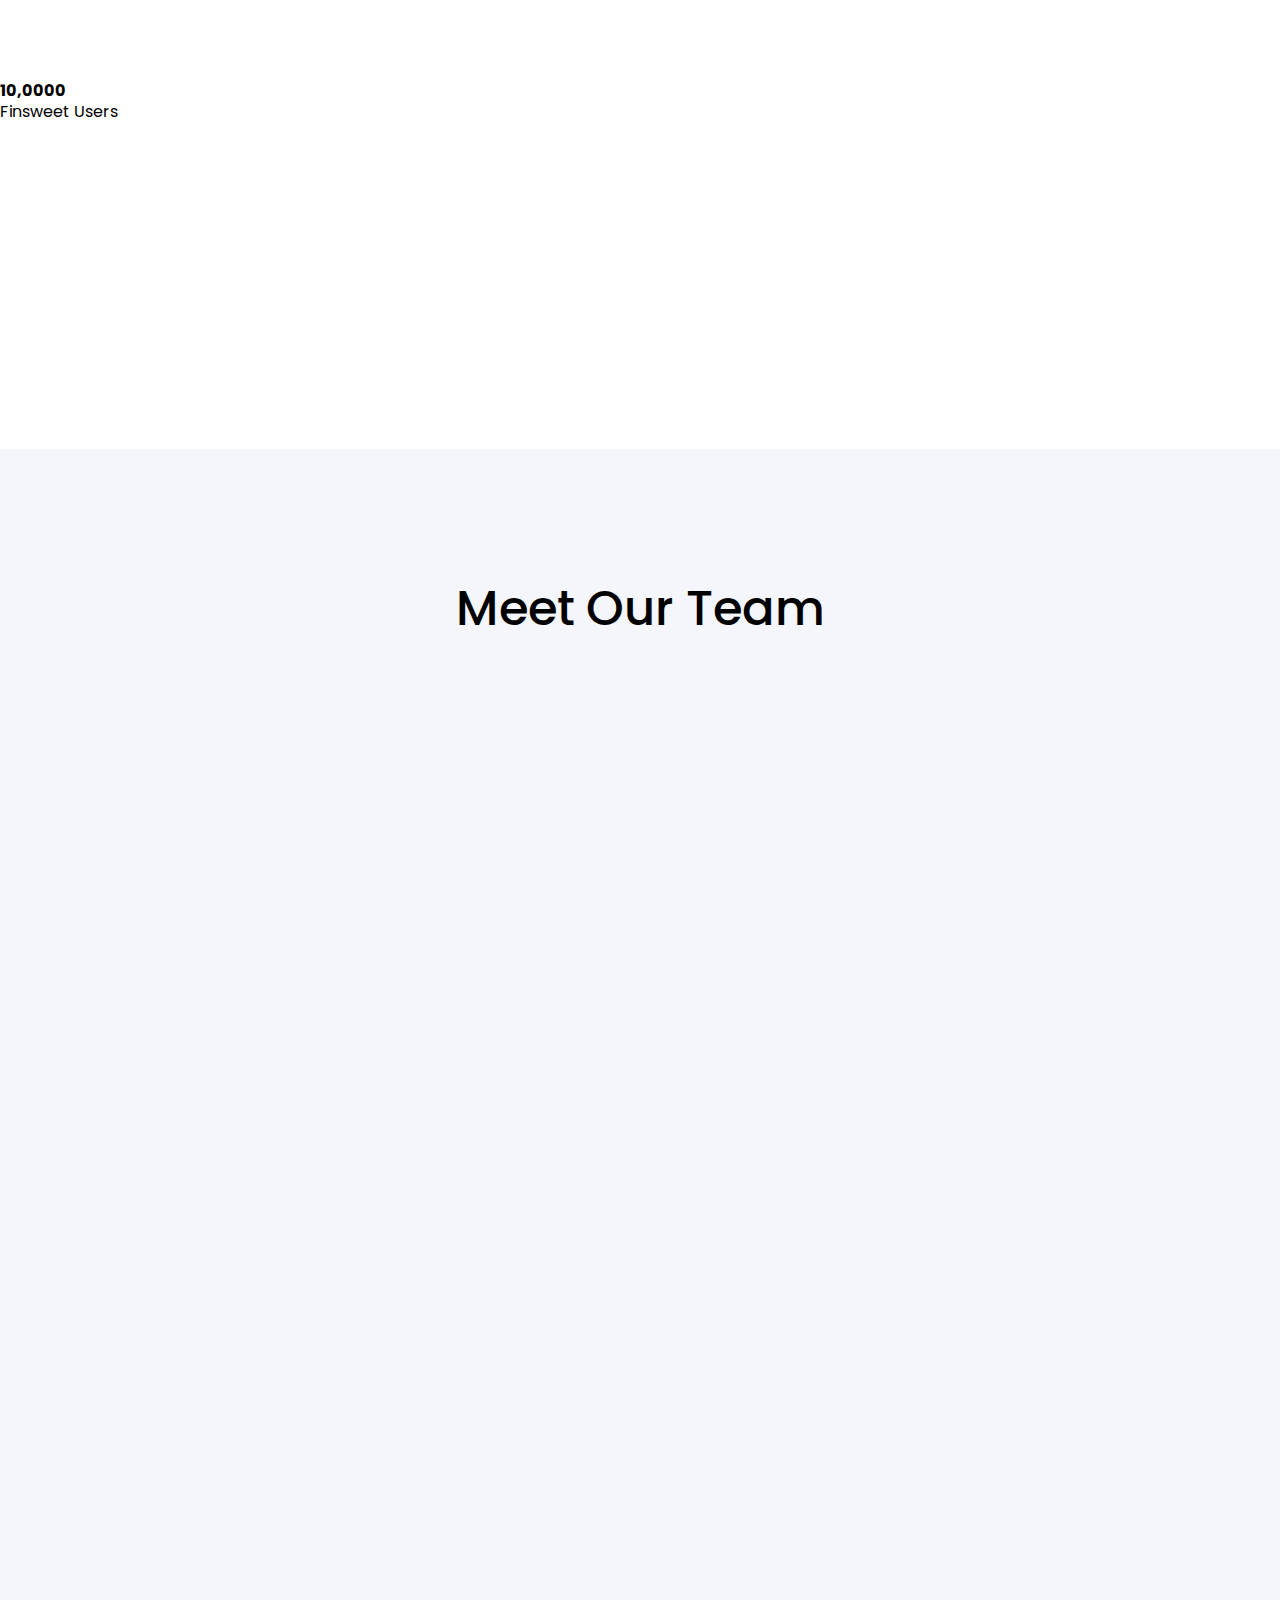
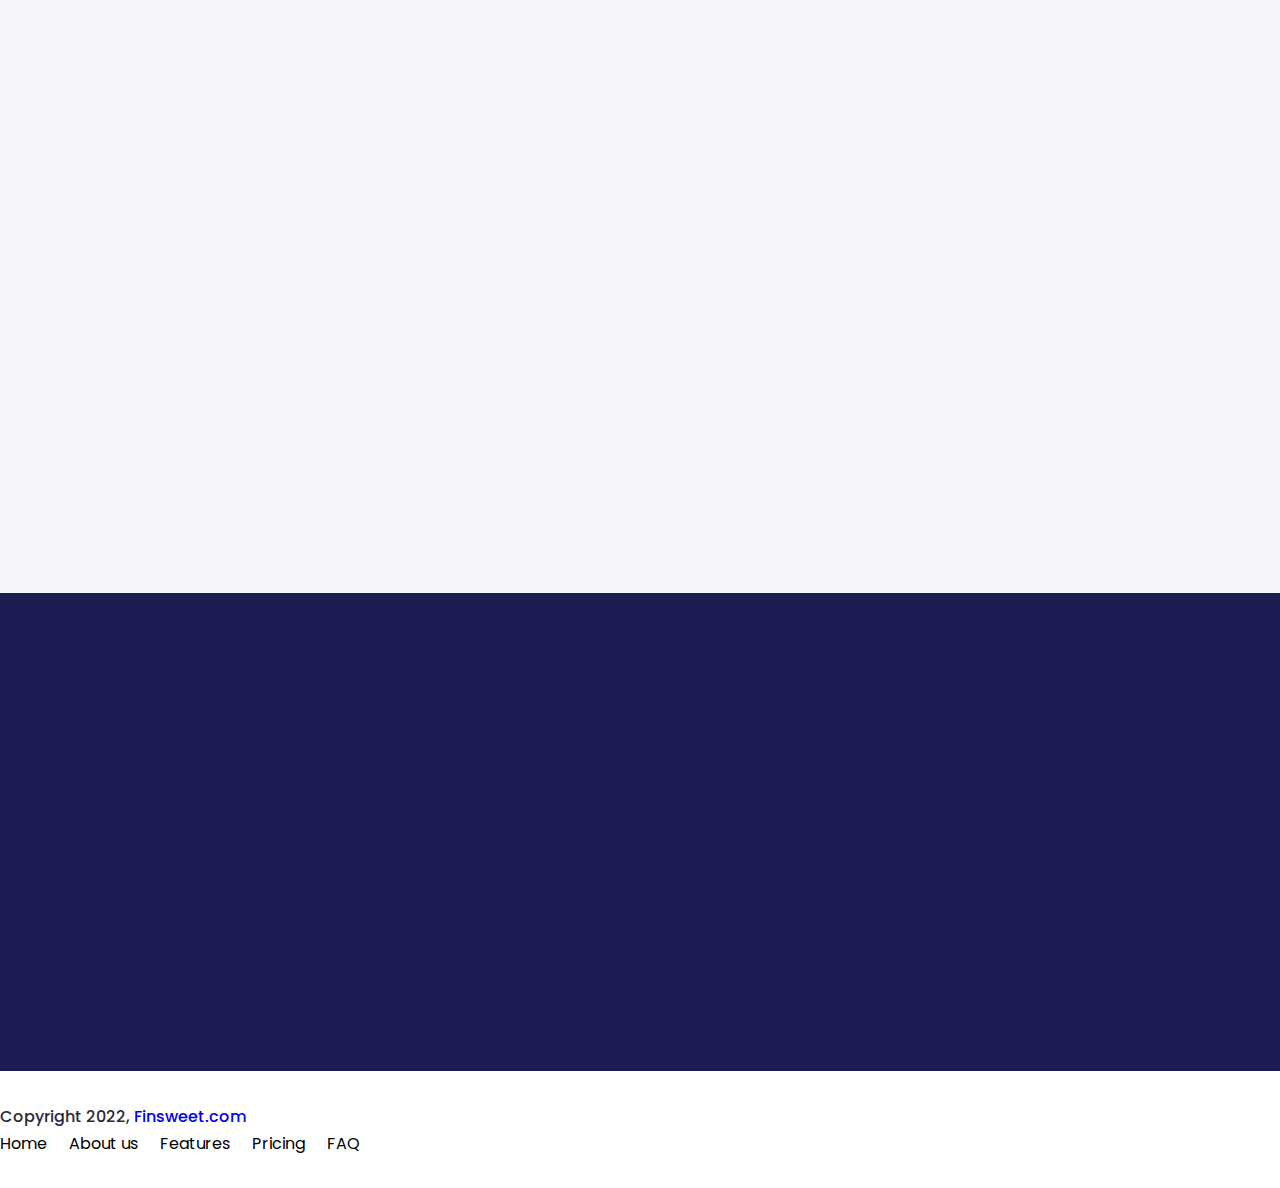
<file: finsweet_about/index.html>
<!doctype html>
<html lang="en">

<head>
    <meta charset="utf-8">
    <meta name="viewport" content="width=device-width, initial-scale=1">

    <link href="https://cdn.jsdelivr.net/npm/bootstrap@5.0.2/dist/css/bootstrap.min.css" rel="stylesheet"
        integrity="sha384-EVSTQN3/azprG1Anm3QDgpJLIm9Nao0Yz1ztcQTwFspd3yD65VohhpuuCOmLASjC" crossorigin="anonymous">

    <title>Bootstrap Full Project</title>
    <link rel="stylesheet" href="https://cdnjs.cloudflare.com/ajax/libs/font-awesome/6.4.0/css/all.min.css" integrity="sha512-iecdLmaskl7CVkqkXNQ/ZH/XLlvWZOJyj7Yy7tcenmpD1ypASozpmT/E0iPtmFIB46ZmdtAc9eNBvH0H/ZpiBw==" crossorigin="anonymous" referrerpolicy="no-referrer" />
    <link href="https://unpkg.com/aos@2.3.1/dist/aos.css" rel="stylesheet">
    <link rel="stylesheet" href="css/style.css">
    <link rel="stylesheet" href="css/responsive.css">
</head>

<body>
    <!-- ======= Nav_strat Here ======= -->

    <nav class="navbar navbar-expand-lg" id="nav">
      <div class="container">
        <a class="navbar-brand" href="finsweet_praivacy/index.html"><img src="images/logo.png" alt="not_found"></a>
        <button class="navbar-toggler" type="button" data-bs-toggle="collapse" data-bs-target="#navbarNavDropdown" aria-controls="navbarNavDropdown" aria-expanded="false" aria-label="Toggle navigation">
          <span class="navbar-toggler-icon"></span>
        </button>
        <div class="collapse navbar-collapse" id="navbarNavDropdown">
          <ul class="navbar-nav ms-auto my-2 my-lg-0 navbar-nav-scroll">
            <li class="nav-item">
              <a class="nav-link active" aria-current="page" href="../index.html">Home</a>
            </li>
            <li class="nav-item">
              <a class="nav-link" href="index.html">about us</a>
            </li>
            <li class="nav-item">
              <a class="nav-link" href="../finsweet_fetures/index.html">Features</a>
            </li>
            <li class="nav-item">
              <a class="nav-link" href="../finsweet_pricing/index.html">Pricing</a>
            </li>
            <li class="nav-item dropdown">
              <a class="nav-link dropdown-toggle" href="#" id="navbarDropdownMenuLink" role="button" data-bs-toggle="dropdown" aria-expanded="false">
               FAQ
              </a>
              <ul class="dropdown-menu" aria-labelledby="navbarDropdownMenuLink">
                <li><a class="dropdown-item" href="../finsweet_work/index.html">work part one</a></li>
                <li><a class="dropdown-item" href="../finsweet_read-case/index.html">work part two</a></li>
                <li><a class="dropdown-item" href="../finsweet_praivacy/index.html">privacy</a></li>
              </ul>
            </li>
            <li class="nav-item dropdown">
              <a class="nav-link dropdown-toggle" href="#" id="navbarDropdownMenuLink" role="button" data-bs-toggle="dropdown" aria-expanded="false">
               blog
              </a>
              <ul class="dropdown-menu" aria-labelledby="navbarDropdownMenuLink">
                <li><a class="dropdown-item" href="../finsweet_blog_page/index.html">blog page one</a></li>
                <li><a class="dropdown-item" href="../finsweet_blog_two/index.html">blog page two</a></li>
              </ul>
            </li>
          </ul>
          <div class="button_nav">
            <a  class="nav_btn" href="../contact_part/index.html">Contact Us</a>
        </div>
        </div>
      </div>
    </nav>
<!-- ======= Nav_bar strat end Here ======= -->

<!-- ======= solve part start here ====== -->
      <section id="problem_solve">
            <div class="container">
                <div class="problem_wrapper">

                    <div data-aos="fade-right" data-aos-duration="2500" class="problem_one">
                        <h4>about us</h4>
                        <h2>Our designs solve problems</h2>
                        <p>Lorem ipsum dolor sit amet, consectetur adipiscing elit, sed do eiusmod tempor incididunt ut labore et dolore magna aliqua. Ut enim ad minim veniam.</p>
                    </div>
                    <div data-aos="fade-left" data-aos-duration="2500" class="problem_two">
                        <img class="img-fluid" src="images/problem_solve.png" alt="not_found">
                        <div class="problem_overlay">
                          <h2>Our designs solve problems</h2>
                          <p>Lorem ipsum dolor sit amet, consectetur adipiscing elit, sed do eiusmod tempor incididunt ut labore et dolore magna aliqua. Ut enim ad minim veniam.</p>
                        </div>
                    </div>
                </div>
            </div>

            </div>
      </section>
<!-- ======= problem_solve part end here ====== -->

<!-- ======= goal_focus part start here ====== -->
    <section id="goal_focus">
        <div class="container">
            <div class="goal_foucus_wrapper">    
               <div class="row py-5">
                <div class="col-lg-1"></div>
                <div data-aos="fade-up" data-aos-duration="2500" class="col-lg-5">
                  <div class="goal_content">
                    <h4>Who we are</h4>
                    <h2>Goal focussed</h2>
                    <p>Lorem ipsum dolor sit amet, consectetur adipiscing elit, sed do eiusmod tempor incididunt ut labore et dolore magna aliqua. Ut enim ad minim veniam.</p>
                  </div>
                </div>
              
                <div data-aos="fade-down" data-aos-duration="2500" class="col-lg-5">
                <div class="goal_content">
                  <h2 class="goal_second">Continuous improvement</h2>
                  <p>Lorem ipsum dolor sit amet, consectetur adipiscing elit, sed do eiusmod tempor incididunt ut labore et dolore magna aliqua. Ut enim ad minim veniam.</p>
                </div>
              </div>
              <div class="col-lg-1"></div>
               </div>
            </div>
           <div class="row">
            <div class="col-lg-12">
              <div class="goal_img_foucus">
                <div class="goal_img_box">
                  <img src="images/goal.png" alt="not_found">
                  <div class="goal_overlay">
                    <div class="head_one">
                      <h2>our company team</h2>
                    </div>
                   <div class="pera_two">
                    <p>Lorem ipsum dolor sit amet consectetur adipisicing elit. Deleniti at magni aperiam quae nisi velit incidunt consectetur fuga debitis quaerat?</p>
                   </div>
                  </div>
                  </div>
              </div>
            </div>
           </div>
            </div>
        </div>
    </section>
<!-- ======= goal_focus part end here ====== -->

<!-- ======= proces part start here ====== -->
    <section id="proces">
        <div class="container">
          <div class="proces_wrapper">
            <div class="proces_heading">
              <h3>The process we follow</h3>
            </div>
            <div class="row">
                <div data-aos="fade-right" data-aos-duration="3000" class="col-lg-3">
                    <div class="proces_content">
                      <div class="proces_logo">
                        <a href="#">
                          <i class="fa-regular fa-lightbulb"></i>
                        </a>
                      </div>
                      <h3>Conception</h3>
                      <p>Lorem ipsum dolor sit amet, consetetur sadipscing elitr.</p>
                    </div>
                </div>
                <div data-aos="fade-right" data-aos-duration="3000" class="col-lg-3">
                  <div class="proces_content">
                    <div class="proces_logo">
                      <a href="#">
                        <i class="fa-solid fa-wand-magic-sparkles"></i>
                      </a>
                    </div>
                    <h3>design</h3>
                    <p>Lorem ipsum dolor sit amet, consetetur sadipscing elitr.</p>
                  </div>
                </div>
                <div data-aos="fade-left" data-aos-duration="3000" class="col-lg-3">
                  <div class="proces_content">
                    <div class="proces_logo">
                      <a href="#">
                        <i class="fa-solid fa-droplet"></i>
                      </a>
                    </div>
                    <h3>Planning</h3>
                    <p>Lorem ipsum dolor sit amet, consetetur sadipscing elitr.</p>
                  </div>
                </div>
                <div data-aos="fade-left" data-aos-duration="3000" class="col-lg-3">
                  <div class="proces_content">
                    <div class="proces_logo">
                      <a href="#">
                        <i class="fa-solid fa-code"></i>
                      </a>
                    </div>
                    <h3>development</h3>
                    <p>Lorem ipsum dolor sit amet, consetetur sadipscing elitr.</p>
                  </div>
                </div>
            </div>
          </div>
        </div>
    </section>
<!-- ======= proces part end here ====== -->

<!-- ======= mission part start here ====== -->
    <section id="mission">
          <div class="container">
            <div class="row g-0">
              <div data-aos="fade-right" data-aos-duration="3000" class="col-lg-6">
                <div class="mission_content">
                  <h3>our mission</h3>
                  <h2>Inspire, Innovate, Share</h2>
                  <p>Lorem ipsum dolor sit amet, consectetur adipiscing elit, sed do eiusmod tempor incididunt ut labore et dolore magna aliqua. Ut enim ad minim veniam, quis nostrud exercitation ullamco laboris nisi ut aliquip ex ea commodo consequat.</p>
                </div>
              </div>
              <div class="col-lg-1"></div>
              <div data-aos="fade-left" data-aos-duration="3000" class="col-lg-5">
                <div class="img_mission_box">
                  <img class="img-fluid" src="images/mission_one.png" alt="not_found">
                  <div class="overlay_mission">
                    <div class="head">
                      <h2>our company ceo</h2>
                    </div>
                   <div class="pera">
                    <p>Lorem ipsum dolor sit amet consectetur adipisicing elit. Deleniti at magni aperiam quae nisi velit incidunt consectetur fuga debitis quaerat?</p>
                   </div>
                  </div>
                </div>
      
              </div>
            </div>
            <div class="row g-0">
              <div data-aos="fade-left" data-aos-duration="3000" class="col-lg-5">
                <div class="img_mission_box img_two">
                  <img class="img-fluid" src="images/mission_two.png" alt="not_found">
                  <div class="overlay_mission">
                    <div class="head">
                      <h2>our company team-member</h2>
                    </div>
                   <div class="pera">
                    <p>Lorem ipsum dolor sit amet consectetur adipisicing elit. Deleniti at magni aperiam quae nisi velit incidunt consectetur fuga debitis quaerat?</p>
                   </div>
                  </div>
                </div>
              </div>
              <div class="col-lg-1"></div>
              <div data-aos="fade-right" data-aos-duration="3000" class="col-lg-6">
                <div class="mission_content head_two">
                  <h3>our mission</h3>
                  <h2>Inspire, Innovate, Share</h2>
                  <p>Lorem ipsum dolor sit amet, consectetur adipiscing elit, sed do eiusmod tempor incididunt ut labore et dolore magna aliqua. Ut enim ad minim veniam, quis nostrud exercitation ullamco laboris nisi ut aliquip ex ea commodo consequat.</p>
                </div>
              </div>
            </div>
          </div>
    </section>
<!-- ======= mission part end here ====== -->
<!-- ======= user part start here ====== -->
    <section id="user">
      <div class="container">
        <div class="row">
          <div data-aos="fade-down" data-aos-duration="2000" class="col-lg-12">
            <div class="user_heading">
              <h2>The benefits of working with us</h2>
            </div>
          </div>
        </div>
        <div class="row">
          <div data-aos="fade-right" data-aos-duration="2500" class="col-lg-4">
            <div class="user_content">
              <div class="user_icon_box">
                <i class="fa-solid fa-pen-to-square"></i>
              </div>
              <div class="user_content_box">
                <h3>Customize with ease</h3>
                <p>Lorem ipsum dolor sit amet, consectetur adipiscing elit, sed do eiusmod tempor incididunt ut labore et dolore magna aliqua ut enim.</p>
              </div>
            </div>
          </div>
          <div data-aos="fade-down" data-aos-duration="2000" class="col-lg-4">
            <div class="user_content">
              <div class="user_icon_box">
                <i class="fa-solid fa-paintbrush"></i>
              </div>
              <div class="user_content_box">
                <h3>Perfectly Responsive</h3>
                <p>Lorem ipsum dolor sit amet, consectetur adipiscing elit, sed do eiusmod tempor incididunt ut labore et dolore magna aliqua ut enim.</p>
              </div>
            </div>
          </div>
          <div data-aos="fade-left" data-aos-duration="2500" class="col-lg-4">
            <div class="user_content">
              <div class="user_icon_box">
                <i class="fa-solid fa-people-group"></i>
              </div>
              <div class="user_content_box">
                <h3>Friendly Support</h3>
                <p>Lorem ipsum dolor sit amet, consectetur adipiscing elit, sed do eiusmod tempor incididunt ut labore et dolore magna aliqua ut enim.</p>
              </div>
            </div>
          </div>
        </div>
          <div class="row">
            <div class="col-lg-2">

              <div class="user_box">
                <h4 class="counter">10,0000</h4>
                <p>Finsweet Users</p>
              </div>
            </div>
            <div data-aos="fade-right" data-aos-duration="3000" class="col-lg-2">
              <div class="user_box">
                <img class="img-fluid" src="images/user_one.png" alt="not_found">
              </div>
            </div>
            <div data-aos="fade-right" data-aos-duration="3000" class="col-lg-2">
              <div class="user_box">
                <img class="img-fluid" src="images/user_two.png" alt="not_found">
              </div>
            </div>
            <div data-aos="fade-down" data-aos-duration="3000"  class="col-lg-2">
              <div class="user_box">
                <img class="img-fluid" src="images/user_theree.png" alt="not_found">
              </div>
            </div>
            <div data-aos="fade-left" data-aos-duration="3000" class="col-lg-2">
              <div class="user_box">
                <img class="img-fluid" src="images/user_four.png" alt="not_found">
              </div>
            </div>
            <div data-aos="fade-left" data-aos-duration="3000" class="col-lg-2">
              <div class="user_box">
                <img class="img-fluid" src="images/user_five.png" alt="not_found">
              </div>
            </div>
          </div>
      </div>
    </section>
<!-- ======= user part end here ====== -->
<!-- ======= our_team part start here ====== -->
    <section id="our_team">
        <div class="container">
          <div class="row">
            <div class="col-lg-12">
              <div class="our_team_head">
                <h3>Meet our team</h3>
              </div>
            </div>
          </div>
          <div class="row">
            <div data-aos="fade-right" data-aos-duration="3000" class="col-lg-3">
              <div class="team_box">
                <div class="team_shape">
                  <img src="images/team_1.png" alt="not_found">
                  <div class="overlay_shape">
                    <div class="overlay_team_icon">
                    <a href="#"><i class="fa-brands fa-facebook"></i></a>
                    <a href="#"><i class="fa-brands fa-twitter"></i></a>
                    <a href="#"><i class="fa-brands fa-linkedin"></i></a>
                    </div>
                  </div>
                </div>
                <div class="team_content">
                  <h4>John Smith</h4>
                  <span>ceo</span>
                </div>
              </div>
            </div>
            <div data-aos="fade-right" data-aos-duration="3000" class="col-lg-3">
              <div class="team_box">
                <div class="team_shape">
                  <img src="images/team_2.png" alt="not_found">
                  <div class="overlay_shape">
                    <div class="overlay_team_icon">
                    <a href="#"><i class="fa-brands fa-facebook"></i></a>
                    <a href="#"><i class="fa-brands fa-twitter"></i></a>
                    <a href="#"><i class="fa-brands fa-linkedin"></i></a>
                    </div>
                  </div>
                </div>
                <div class="team_content">
                  <h4>Simon Adams</h4>
                  <span>cto</span>
                </div>
              </div>
            </div>
            <div data-aos="fade-left" data-aos-duration="3000" class="col-lg-3">
              <div class="team_box">
                <div class="team_shape">
                  <img src="images/team_3.png" alt="not_found">
                  <div class="overlay_shape">
                    <div class="overlay_team_icon">
                    <a href="#"><i class="fa-brands fa-facebook"></i></a>
                    <a href="#"><i class="fa-brands fa-twitter"></i></a>
                    <a href="#"><i class="fa-brands fa-linkedin"></i></a>
                    </div>
                  </div>
                </div>
                <div class="team_content">
                  <h4>paul jones</h4>
                  <span>design lead</span>
                </div>
              </div>
            </div>
            <div data-aos="fade-left" data-aos-duration="3000" class="col-lg-3">
              <div class="team_box">
                <div class="team_shape">
                  <img src="images/team_4.png" alt="not_found">
                  <div class="overlay_shape">
                    <div class="overlay_team_icon">
                    <a href="#"><i class="fa-brands fa-facebook"></i></a>
                    <a href="#"><i class="fa-brands fa-twitter"></i></a>
                    <a href="#"><i class="fa-brands fa-linkedin"></i></a>
                    </div>
                  </div>
                </div>
                <div class="team_content">
                  <h4>sara hardin</h4>
                  <span>project manegment</span>
                </div>
              </div>
            </div>
          </div>
        </div>
    </section>
<!-- ======= our_team part end here ====== -->
<!-- ======= footer part start Here ======= -->
      <section id="footer">
        <div class="container">
            <div class="row">
                <div data-aos="fade-right" data-aos-duration="3000" class="col-lg-5">
                    <div class="footer_img">
                        <img src="images/footer_logo.png" alt="not_found" class="img-fluid">
                        <p>We are always open to discuss your project and improve your online presence.</p>
                    </div>
                    <div class="footer_mail">
                       <div class="mail_one">
                        <h4>Email me at</h4>
                        <h5>contact@website.com</h5>
                       </div>
                       <div class="mail_two">
                        <h3>Call us</h3>
                        <h6>0927 6277 28525</h6>
                       </div>
                    </div>
                </div>
                <div class="col-lg-1"></div>
                <div data-aos="fade-left" data-aos-duration="3000" class="col-lg-4">
                    <div class="footer_content_item">
                        <h2>Lets Talk!</h2>
                        <p>We are always open to discuss your project, improve your online presence and help with your UX/UI design challenges.</p>
                        <div class="footer_icon_main">
                            <div class="footer_icon">
                                <i class="fa-brands fa-facebook"></i>
                            </div>
                            <div class="footer_icon">
                                <i class="fa-brands fa-twitter"></i>
                            </div>
                            <div class="footer_icon">
                                <i class="fa-brands fa-instagram"></i>
                            </div>
                            <div class="footer_icon">
                                <i class="fa-brands fa-linkedin"></i>
                            </div>
                        </div>
                    </div>

                </div>
                <div class="col-lg-2"></div>
            </div>
        </div>
      </section>
      <footer id="footer_last">
        <div class="container">

           <div class="row">
            <div class="col-lg-3">
               <div class="footer_span">
                <span>Copyright 2022, <a traget="_blank"href="http://127.0.0.1:5500/index.html">Finsweet.com</a></span>
               </div>
            </div>
            <div class="col-lg-4"></div>
            <div class="col-lg-5">
                <div class="footer_menu">
                    <ul class="nav_footer m-0 p-0" >
                        <li class="nav_item">
                          <a class="nav_link" aria-current="page" href="../index.html">Home</a>
                        </li>
                        <li class="nav_item">
                          <a class="nav_link" href="../finsweet_about/index.html">About us</a>
                        </li>
                        <li class="nav_item">
                          <a class="nav_link" href="../finsweet_fetures/index.html">Features</a>
                        </li>
                        <li class="nav_item">
                          <a class="nav_link" href="../finsweet_pricing/index.html">Pricing</a>
                        </li>
                        <li class="nav_item">
                          <a class="nav_link" href="../finsweet_work/index.html">FAQ</a>
                        </li>
                     
                      </ul>
                </div>
            </div>
           </div>
        </div>
      </footer>

      <!-- ======= footer part end Here ======= -->

  
<script src="https://cdn.jsdelivr.net/npm/bootstrap@5.0.2/dist/js/bootstrap.bundle.min.js" integrity="sha384-MrcW6ZMFYlzcLA8Nl+NtUVF0sA7MsXsP1UyJoMp4YLEuNSfAP+JcXn/tWtIaxVXM" crossorigin="anonymous"></script>

<script src="../js/jquery.min.js"></script>

<script src="../js/waypoints.min.js"></script>
<script src="../js/counterup.min.js"></script>

<script src="https://unpkg.com/aos@2.3.1/dist/aos.js"></script>

<script src="../js/sript.js"></script>

<script>
  AOS.init();
</script>

</body>

</html>
</file>
<file: css/style.css>
html,body{
  scroll-behavior: unset
}
@import url("https://fonts.googleapis.com/css2?family=Poppins:wght@300;400;500;600;700;800;900&display=swap");
* {
  font-family: "Poppins", sans-serif;
  padding: 0;
  margin: 0;
  box-sizing: border-box;
}

a {
  text-decoration: none;
}

ul, ol {
  list-style-type: none;
}

h1, h2, h3, h4, h5, h6, p {
  line-height: 0.8;
}

.top_to_bottom i {
  position: fixed;
  right: 45px;
  bottom: 70px;
  width: 45px;
  height: 45px;
  background-color: #ff7c08;
  border-radius: 50%;
  display: flex;
  justify-content: center;
  align-items: center;
  color: #fff;
  border: 2px solid #fff;
  transition: all linear 0.3s;
  border:1px solid #ff7c08;
  cursor: pointer;
}
.top_to_bottom i:hover{
  background-color: #fff;
  color:#282938;
}
/* ====== nav_bar start here ====== */
#nav{
  background: #1C1E53;
  color: #fff;
  position: absolute !important;
  left: 0;
  top: 0;
  width: 100%;
  padding: 16px 0;
}
.nav_item_suv:hover{
  opacity: 1;
}

.nav-item a {
  color: #BBBBCB;
}

#nav .nav-item .nav-link {
  padding: 0;
  font-size: 16px;
  font-weight: 500;
  line-height: 28px;
  transition: all linear 0.3s;
}

#nav .nav-item .nav-link:hover {
  color: #fff;
}

#nav .navbar-nav {
  -moz-column-gap: 32px;
	column-gap: 32px;
	margin-right: 48px;
	text-transform: capitalize;
}

#nav .nav_btn {
  border-radius: 41px;
  padding: 16px 48px;
  border: 2px solid #fff;
  font-size: 16px;
  font-weight: 500;
  line-height: 28px;
  color: #BBBBCB;
  transition: all linear 0.3s;
}
#nav .nav_btn:hover {
  background-color: #FCD980;
  color: #fff;
}

.navbar-expand-lg .navbar-nav .dropdown-menu {
	position: absolute;
	background-color: #226782;
	
}
/* ======= bannner part start here====== */
#banner {
  background-color: #1C1E53;
  padding: 218px 0 218px 0;
}

#banner .banner_head {
  width: 582px;
  font-weight: 600;
  font-size: 54px;
  line-height: 74px;
  color: #fff;
}

.banner_pera {
  width: 582px;
  font-weight: 500;
  font-size: 16px;
  line-height: 28px;
  color: #fff;
  margin-top: 24px;
}

.banner_btn {
  margin-top: 64px;
  display: flex;
  -moz-column-gap: 40px;
       column-gap: 40px;
  align-items: center;
}

.banner_btn .banner_button {
  border-radius: 41px;
  border: 2px solid #BBBBCB;
  padding: 16px 52px;
  font-size: 16px;
  font-weight: 500;
  text-transform: capitalize;
  line-height: 28px;
  color: #BBBBCB;
  transition: all linear 0.3s;
}

.banner_btn .banner_button:hover {
  background-color: #FCD980;
  color: #fff;
}

.banner_btn .banner_icon {
  color: #BBBBCB;
  transition: all linear 0.3s;
}

.banner_btn .banner_icon:hover {
  color: #fff;
}

.banner_btn i {
  margin-left: 16px;
}

.img_box {
  margin-top: 40px;
}

/* ===== work part start here===== */
#work {
  padding: 128px 0;
  background-color: #F4F6FC;
}

.work_head {
  font-weight: 600;
  font-size: 48px;
  line-height: 64px;
  color: #282938;
}

.work_pera {
  width: 405px;
  font-weight: 400;
  font-size: 16px;
  line-height: 28px;
  color: #282938;
  opacity: 0.7;
}

.work_heading .work_icon {
  color: #2405F2;
}

.work_heading i {
  margin-left: 16px;
}

.after_icon {
  width: 50px;
  height: 50px;
  background-color: #2405F2;
  border-radius: 8px;
  position: relative;
  overflow: hidden;
}

.logo_icon::after {
  width: 50px;
  height: 50px;
  background: #FCD980;
  content: "";
  position: absolute;
  top: 25px;
  left: -25px;
  border-bottom-left-radius: 8px;
}

.logo_icon_3 span {
  color: #fff;
  z-index: 444;
  position: absolute;
  left: 15px;
  top: 15px;
}

.logo_icon_3::before {
  width: 50px;
  height: 50px;
  background-color: #5239FA;
  border-bottom-left-radius: 8px;
  position: absolute;
  left: 10px;
  top: -10px;
  content: "";
  z-index: 333;
}

.work_header {
  font-weight: 500;
  font-size: 32px;
  line-height: 48px;
  color: #282938;
  margin-top: 16px;
}

.work_perageraph {
  font-weight: 400;
  font-size: 16px;
  line-height: 28px;
  color: #282938;
  opacity: 0.7;
}

/* ====== project part start here ===== */
#project {
  padding: 128px 0;
}

.project_img_theree {
  padding-top: 24px;
}

.project_header {
  font-weight: 600;
  font-size: 48px;
  line-height: 64px;
  color: #282938;
  margin-bottom: 64px;
  text-transform: capitalize;
}

.project_icon {
  font-weight: 500;
  font-size: 16px;
  line-height: 28px;
  color: #282938;
}

.project_icon_box i {
  margin-left: 16px;
}

.project_img_one {
  position: relative;
  cursor: pointer;
  margin-bottom: 20px;
}
.project_img_one img{
  width:100%;
  height: 600px;
  background-position: center;
  background-repeat: no-repeat;
 object-fit: cover;
}
.project_overlay_one {
  position: absolute;
  left: -10px;
  top: 0;
  width: 50%;
  height: 100%;
  background-image: linear-gradient(rgba(50, 51, 99, 0.56), rgba(50, 51, 99, 0.83));
  opacity: 0;
  transition: all linear 0.8s;
  padding:312px 35px 210px 48px;
  transition: all linear 0.4s;
}
.project_img_one:hover .project_overlay_one{
  opacity: 1;
  left:0;
}
.overlay_content h3{
  font-family: 'Poppins';
  font-style: normal;
  font-weight: 600;
  font-size: 24px;
  line-height: 36px;
  color: #FFFFFF;
  text-transform: capitalize;
}
.overlay_content p{
  font-family: 'Poppins';
  font-style: normal;
  font-weight: 500;
  font-size: 16px;
  line-height: 28px;
  text-transform: capitalize;
  color: #FFFFFF;
  opacity: 0.8;
}
.overlay_content a{
  font-family: 'Poppins';
  font-style: normal;
  font-weight: 500;
  font-size: 16px;
  line-height: 28px;
  text-transform: capitalize;
  color: #FCD980;
  transition: all linear 0.3s;
}
.overlay_content a:hover{
  color:#fff;

}
/* === project fast part end === */

/* === project second part start === */

.inner_one{
  width:100%;
  height:285px;
  position: relative;
}
.project_overlay_two{
  position: absolute;
  left: 0;
  top: 0;
  width: 100%;
  height: 100%;
  background-image: linear-gradient(rgba(50, 51, 99, 0.56), rgba(50, 51, 99, 0.83));
  transition: all linear 0.4s;
  opacity: 0;
  cursor: pointer;
}
.inner_one:hover .project_overlay_two{
  opacity: 1;
}
.overlay_content_one{
  padding:129px 36px 83px 56px;
}
.overlay_content_two{
  padding:129px 36px 83px 56px;
}
.overlay_content_one h3{
  font-family: 'Poppins';
  font-style: normal;
  font-weight: 600;
  font-size: 24px;
  line-height: 36px;
  text-transform: capitalize;
  color: #FFFFFF;
  
}
.overlay_content_one a{
  font-family: 'Poppins';
  font-style: normal;
  font-weight: 500;
  font-size: 16px;
  line-height: 28px;
  text-transform: capitalize;
  color: #FCD980;
  transition: all linear 0.3s;
}
.overlay_content_one a:hover{
  color:#fff;

}
.inner_one img{
  width:100%;
  height:285px;
  background-position: center;
  background-repeat: no-repeat;
  background-size: cover;
  object-fit: cover;

}
.inner_two{
  position: relative;
  width:100%;
  height:285px;
  margin-top: 30px;
}
.project_overlay_theree{
  position: absolute;
  left: 0;
  top: 0;
  width: 100%;
  height: 100%;
  background-image: linear-gradient(rgba(50, 51, 99, 0.56), rgba(50, 51, 99, 0.83));
  transition: all linear 0.4s;
  opacity: 0;
  cursor: pointer;
}
.inner_two:hover .project_overlay_theree{
  opacity: 1;
}
.overlay_content_two h3{
  font-family: 'Poppins';
  font-style: normal;
  font-weight: 600;
  font-size: 24px;
  line-height: 36px;
  text-transform: capitalize;
  color: #FFFFFF;
  
}
.overlay_content_two a{
  font-family: 'Poppins';
  font-style: normal;
  font-weight: 500;
  font-size: 16px;
  line-height: 28px;
  text-transform: capitalize;
  color: #FCD980;
  transition: all linear 0.3s;
}
.overlay_content_two a:hover{
  color:#fff;

}
.inner_two img{
  width:100%;
  height:285px;
  background-position: center;
  background-repeat: no-repeat;
  background-size: cover;
  object-fit: cover;

}

/* === project second part end === */

/* ====== features part start here ===== */
#features {
  background-color: rgb(244, 246, 252);
  padding: 128px 0;
}

.fet_content {
  text-align: center;
}

.fet_content p {
  font-weight: 500;
  font-size: 16px;
  line-height: 28px;
  text-align: center;
  color: #282938;
}

.fet_content h2 {
  font-weight: 600;
  font-size: 48px;
  line-height: 64px;
  text-align: center;
  color: #282938;
  padding: 0 360px;
  margin-bottom: 47px;
  text-transform: capitalize;
}
.fet_full_content {
  padding: 53px 14px 48px 25px;
  margin-top: 24px;
  margin-right: 5px;
  border-radius: 10px;
  transition: all linear 0.3s;
  cursor: pointer;
  background-color: #fff;
}

.fet_full_content:hover {
  box-shadow: rgba(100, 100, 111, 0.422) 0px 7px 29px 0px;
}

.fet_full_content h3 {
  font-weight: 500;
  font-size: 24px;
  line-height: 36px;
  color: #282938;
  margin: 22px 0 12px 0;
}

.fet_full_content p {
  font-weight: 400;
  font-size: 16px;
  line-height: 28px;
  color: #282938;
  opacity: 0.7;
}

.fet_icon i {
  color: rgb(36, 5, 242);
  font-size: 32px;
  margin-bottom: 16px;
  transition: all linear 0.3s;
}

.fet_icon i:hover {
  color: #333;
  cursor: pointer;
}

/* ====== building part start her ===== */
.building_img_box {
  position: relative;
}
.building_overlay {
  position: absolute;
  left: -10px;
  top: 0;
  width: 100%;
  height: 100%;
  background-image: linear-gradient(rgba(28, 30, 83, 0.295), rgba(28, 30, 83, 0.459));
  padding: 96px 96px 216px 96px;
  opacity: 0;
  transition: all linear 0.4s;
}

.building_img_box:hover .building_overlay {
  opacity: 1;
  left: 0;
  top: 0;
  cursor: pointer;
}

.building_overlay h2 {
  font-weight: 600;
  font-size: 54px;
  line-height: 74px;
  color: #FFFFFF;
  width: 464px;
}

.building_overlay p {
  font-weight: 500;
  font-size: 16px;
  line-height: 28px;
  width: 464px;
  color: #FFFFFF;
}

.from_content {
  background-color: #1C1E53;
  width: 100%;
  height: 100%;
  padding: 55px 55px 25px 96px;
}

.from_content h3 {
  font-weight: 500;
  font-size: 32px;
  line-height: 48px;
  color: #FFFFFF;
}

.from_content p {
  font-weight: 500;
  font-size: 16px;
  line-height: 28px;
  color: #F4F6FC;
  margin-bottom: 40px;
}

.input {
  width: 431px;
  height: 63px;
  padding-left: 15px;
  margin-bottom: 15px;
  border: 2px solid #BBBBCB;
  border-radius: 10px;
  text-transform: capitalize;
  background-color: transparent;
  color: #fff;
}

.input_button {
  width: 431px;
  height: 63px;
  text-align: center;
  border: 2px solid #BBBBCB;
  border-radius: 50px;
  text-transform: capitalize;
  display: flex;
  justify-content: center;
  align-items: center;
  transition: all linear 0.3s;
  margin-top: 20px;
  margin-bottom: 28px;
  cursor: pointer;
}

.input_button:hover {
  background-color: #FCD980;
  color: #000000;
}

.input_btn {
  color: #ffffff;
}

.input_btn_last {
  display: flex;
  justify-content: center;
  align-items: center;
}

.input_btn_last a {
  color: yellow;
  transition: all linear 0.3s;
}
.input_btn_last a:hover{
  color:#fff;
}

.input_btn_last i {
  margin-left: 16px;
}

/* ====== client part start here ===== */
#client {
  background-color: rgba(244, 246, 252, 0.5);
  padding: 130px 0;
  margin-top: 20px;
}

.client_heading h3 {
  font-weight: 600;
  font-size: 38px;
  line-height: 56px;
  color: rgb(40, 41, 56);
  margin-bottom: 16px;
  text-transform: capitalize;
}

.client_heading p {
  font-weight: 400;
  font-size: 16px;
  line-height: 28px;
  color: #282938;
  opacity: 0.7;
}

.client_content h3 {
  font-weight: 500;
  font-size: 30px;
  line-height: 48px;
  color: #282938;
  margin-bottom: 48px;
}

.client_img_box {
  display: flex;
  -moz-column-gap: 20px;
  column-gap: 20px;
}

.client_img {
  width: 50px;
  height: 50px;
  border-radius: 50%;
  overflow: hidden;
  cursor: pointer;
}

.img_content p {
  font-weight: 500;
  font-size: 18px;
  color: #282938;
}

.img_content span {
  font-weight: 500;
  font-size: 12px;
  color: #282938;
}
/* ====== frequendly part start here ==== */
#frequendly {
  padding: 130px 0;
}

.one_acc {
  display: flex;
  align-items: center;
  column-gap: 20px;
}
.one_acc .one_pera {
  color: #000;
}
.accordion-button:not(.collapsed) {
  color: #000000b5;
  box-shadow: none;
}
.accordion-button:focus {
  box-shadow: none;
}
.fre_heading h4 {
  font-weight: 600;
  font-size: 38px;
  line-height: 56px;
  color: #282938;
  padding: 0 20px;
}

.fre_heading a {
  font-weight: 500;
  font-size: 18px;
  line-height: 32px;
  text-align: center;
  color: #2405F2;
  opacity: 0.87;
  margin-left: 20px;
}

.fre_pera .span_one {
  font-weight: 500;
  font-size: 24px;
  line-height: 36px;
  text-align: center;
  color: #2405F2;
  margin-right: 48px;
}

.fre_pera .span_one_one {
  font-weight: 500;
  font-size: 24px;
  line-height: 36px;
  color: #282938;
}
/* ====== blog part start here ===== */

#blog{
  padding:128px 0;

}
.blog_header{
  font-weight: 600;
  font-size: 48px;
  line-height: 64px;
  color: #282938;
  text-transform: capitalize;
  margin-bottom: 64px;
}
.blog_img_box{
  margin-bottom: 40px;
  position: relative;
}
.blog_overlay{
  position: absolute;
  left:0;
  top:0;
  width:100%;
  height:100%;
  background-image:linear-gradient(rgb(28 30 83 / 51%),rgb(28 30 83 / 75%));
  display: flex;
  justify-content: center;
  align-items: center;
  color:#fff;
  opacity: 0;
  transition: all linear 0.4s;
}
.blog_overlay:hover{
  opacity: 1;
  cursor: pointer;
}
.blog_content span{
  font-weight: 500;
  font-size: 16px;
  line-height: 28px;
  color: #282938;
  opacity: 0.7;
  margin-bottom: 16px;
}
.blog_content h3{
  font-weight: 500;
  font-size: 24px;
  line-height: 36px;
  color: #282938;
}
.blog_content p{
  font-weight: 400;
  font-size: 16px;
  line-height: 28px;
  color: #282938;
  opacity: 0.7;
}
.blog_content a{
  font-weight: 500;
  font-size: 16px;
  line-height: 28px;
  color: #282938;
  transition: all linear 0.3s;
}
.blog_content a:hover{
  color:#ffb700;
}
.blog_content i{
  margin-left: 16px;
}
/* ====== foooter part strat here ====== */
#footer {
  background-color: #1C1E53;
  padding-top: 95px;
}

.footer_img p {
  margin-top: 22px;
  margin-bottom: 86px;
  color: #fff;
  font-weight: 500;
  font-size: 16px;
  line-height: 28px;
  opacity: 0.8;
}

.footer_mail {
  width: 517px;
  height: 95px;
  background-color: #FCD980;
  display: flex;
  align-items: center;
  transition: all linear 0.3s;
}

.footer_mail:hover {
  background-color: #BBBBCB;
  cursor: pointer;
}

.footer_mail .mail_one {
  margin-right: 29px;
}

.mail_one h4 {
  font-weight: 500;
  font-size: 18px;
  line-height: 32px;
  color: #282938;
  margin-left: 37px;
}

.mail_one h5 {
  font-weight: 400;
  font-size: 16px;
  line-height: 28px;
  color: #282938;
  opacity: 0.8;
  margin-left: 37px;
}

.mail_two h3 {
  font-weight: 500;
  font-size: 18px;
  line-height: 32px;
  color: #282938;
}

.mail_two h6 {
  font-weight: 400;
  font-size: 16px;
  line-height: 28px;
  color: #282938;
  opacity: 0.8;
}

.footer_content_item h2 {
  font-weight: 600;
  font-size: 48px;
  line-height: 64px;
  color: #FFFFFF;
}

.footer_content_item p {
  font-weight: 400;
  font-size: 16px;
  line-height: 28px;
  color: #F4F6FC;
  opacity: 0.8;
}

.footer_icon {
  width: 16px;
  height: 15.9px;
  border-radius: 50%;
  display: flex;
  justify-content: center;
  align-items: center;
}

.footer_icon i {
  color: #fff;
  cursor: pointer;
  transition: all linear 0.3s;
}

.footer_icon i:hover {
  color: #ffb700;
}

.footer_icon_main {
  display: flex;
  align-items: center;
  -moz-column-gap: 20px;
       column-gap: 20px;
}

#footer_last {
  padding: 32px 0;
}

.nav_footer {
  display: flex;
  -moz-column-gap: 22px;
       column-gap: 22px;
}

.nav_item .nav_link {
  color: #000;
  transition: all linear 0.3s;
}

.nav_item .nav_link:hover {
  color: #2405F2;
}

.footer_span span {
  font-weight: 500;
  font-size: 16px;
  line-height: 28px;
  color: #282938;
}
.accordion-button::after {
  flex-shrink: 0;
  width: 1.25rem;
  height: 1.25rem;
  margin-left: auto;
  content: "";
  background-image: url("../images/plus.svg");
  background-repeat: no-repeat;
  background-size: 1.25rem;
  transition: transform .2s ease-in-out;
}
.accordion-button:not(.collapsed)::after {
  background-image: url("../images/minus.svg");
}/*# sourceMappingURL=style.css.map */
</file>
<file: css/responsive.css>
@media (max-width:575.98px){
    #nav{
        padding:0;
    }
    .navbar-toggler span i{
        color: #fff;
        display: inline-block;
    }
    .navbar-collapse {
        margin-left: 28%;
        background-color: #000;
        margin-right: 25px;
        border-radius: 20px;
    }
    
    .navbar-nav {
        padding-left: 80px;
    }
    .button_nav{
        position: relative;
    }
    #nav .nav_btn {
        border-radius: 15px;
        padding: 4px 40px;
    }
    .button_nav a{
        position: absolute;
    }
    .button_nav a {
        position: absolute;
        left: 0;
        top: 0;
        background-color: #b46;
    }
    .navbar-collapse {
        border-radius: 10px;
    }

    #nav .nav_btn {
        padding: 3px 57px;
    }
    #nav .nav_btn:hover {
        color: #0f0f0f;
    }
    .navbar-toggler:focus {
        box-shadow: none;
    }
    .navbar-toggler {
        padding:0;
    }
    /* =====banner section==== */
    #banner{
        padding: 0 10px;
    }
    #banner .banner_head {
        font-size: 26px;
        line-height: 42px;
        margin-top: 87px;
        width: 100%;
    }
    .banner_pera {
        width: 100%;
        font-size: 14px;
        line-height: 22px;
        color: #fff;
        margin-top: 12px;
    }
    .banner_btn .banner_button {
        border-radius: 30px;
        padding: 7px 13px;
        font-size: 16px;
        color: #BBBBCB;
        transition: all linear 0.3s;
        text-transform: capitalize;
    }
    
    .banner_btn {
        column-gap: 14px;
        margin-top: 28px;
    }
    #banner {
        padding-bottom: 15px;
    }
    .img_box {
        display: none;
    }
    /* ==== work part ==== */
    #work {
        padding: 20px 0;
    }
    .work_head {
        font-size: 40px;
    }
    .work_pera {
        line-height: 21px;
        width:100%;
    }
    .work_header{
        margin:0;
        font-size: 22px;
    }
    .row {
        --bs-gutter-x: none;
        --bs-gutter-y: 0;
    }
    .work_perageraph {
        text-align: justify;
    }

    /* ==== project part === */
    #project {
        padding: 10px 0;
    }
    .project_header {
        font-weight: 600;
        font-size: 30px;
        margin-bottom: -4px;
    }
    .overlay_content {
        width: 100%;
        position: absolute;
        left: 7px;
        bottom: 0;
    }
    .project_overlay {
        width: 100%;
    }
    .project_overlay h3 {
        font-size: 16px;
        line-height: 24px;
        width:85%;
    }
    .project_overlay p {
        font-weight: 400;
        font-size: 14px;
        line-height: 18px;
        width:85%;
    }
    .overlay_content {
        left: 23px;
        top: 30px;
    }
    .sublet h3 {
        padding: 0px;
    }
    .img-fluid {
        width: 100%;
    }
    .project_overlay {
        width: 80%;
    }
    .theree {
        left: 0;

    }
    /* ==== feturse part  ===== */
    #features {
        padding: 15px 0;
    }
    .fet_content h2 {
        font-weight: 600;
        font-size: 22px;
        line-height: 39px;
        padding: 0;
        margin-bottom: -7px;
    }
    /* ==== client part ==== */
    #client {
        padding: 20px 0;
    }
    .client_heading h3 {
        font-size: 28px;
        line-height: 33px;
        margin-bottom: 3px;
    }
    .client_heading p {
        padding-right: 2px;
    }
    .client_content h3 {
        font-size: 18px;
        line-height: 30px;
        margin-bottom: 10px;
        font-weight: 400;
    }
    /* ==== frequen part ==== */
    #frequendly {
        padding: 20px 0;
    }
    .fre_heading h4 {
        font-size: 30px;
        line-height: 40px;
    }
    /* ==== from part === */
    .building_overlay {
        padding: 122px 29px;
    }
   .building_overlay h2 {
        font-size: 23px;
        line-height: 34px;
        width:100%;
    }
    .building_overlay p {
        font-size: 15px;
        line-height: 28px;
        width: 100%;
        padding-right: 5px;
        text-align: justify;
    }

    .building_overlay{
        left: 0;
    }
    .from_content {
        padding: 10px 25px;
    }
    .input {
       width:100%;
    }
    .input_button {
        width:100%;
    }
    .from_content p {
        font-size: 15px;
        line-height: 26px;
        margin-bottom: 12px;
    }
    /* ==== blog part ==== */
    #blog {
        padding: 30px 0 0 0;
    }


    .blog_header {
        text-align: center;
        margin-bottom: 20px;
        font-size: 20px;
        line-height: 30px;
    }
    .blog_content p {
        line-height: 26px;
    }
    .blog_content {
        margin: 20px;
    }
    /* ===== footer part====  */
    #footer {
        padding-top: 25px;
    }
   
    .footer_img img {
        width: 50%;
        margin-left: 2px;
    }
    .footer_img p {
        margin-left: 2px;
        margin-bottom: 15px;
        text-align: justify;
    }
    .footer_mail .mail_one {
        margin-right: 9px;
    }
    .footer_mail {
        width:100%;
        height: 70px;
        border-radius: 10px;
    }
    .mail_one h4 {
        font-size: 18px;
        line-height: 20px;
        color: #282938;
        margin-left: 10px;
    }
    .mail_one h5 {
        line-height: 26px;
        margin-left: 10px;
    }
    .mail_two h3 {
        font-size: 18px;
        line-height: 20px;
        color: #282938;
        margin-right: 10px;
    }
    .mail_two h6 {
        line-height: 16px;
        margin: 0;
    }
    /* ===footer second part === */
    .footer_content_item {
        padding-bottom: 20px;
    }
    .footer_content_item h2 {
        font-size: 30px;
        margin-top: 18px;
        line-height: 23px;
        margin-left: 2px;
    }
    .footer_content_item p {
        margin-left: 2px;
        line-height: 26px;
    }
    .footer_icon_main {
        column-gap: 12px;
    }
    /* === footer last part ==== */
    #footer_last {
        padding: 5px 0;
    }
    .nav_footer {
        flex-wrap: wrap;
    }
    .footer_span span {
        font-size: 14px;
        line-height: 29px;
    }
}

@media(min-width:576px) and (max-width:767.98px){
    /* ==== nav bar ==== */
    .container, .container-sm {
        max-width: 100%;
    }
    #nav{
        padding:0;
    }
    .navbar-toggler span i{
        color: #fff;
        display: inline-block;
    }
    .navbar-collapse {
        margin-left: 54%;
        background-color: #200202;
        margin-right: 6px;
        border-radius: 20px;
    }
    #nav .nav-item .nav-link {
        line-height: 29px;

    }
    .navbar-nav {
        padding-left: 80px;
    }
    .button_nav{
        position: relative;
    }
    #nav .nav_btn {
        border-radius: 15px;
        padding: 4px 40px;

    }
    .button_nav a{
        position: absolute;
    }
    .button_nav a {
        position: absolute;
        left: 0;
        top: 0;
        background-color: #b46;
    }
    .navbar-collapse {
        border-radius: 5px;
    }

    #nav .nav_btn {
        padding: 5px 60px;
    }
    #nav .nav_btn:hover {
        color: #0f0f0f;
    }
    .navbar-toggler:focus {
        box-shadow: none;
    }
    .navbar-toggler {
        padding:0;
    }
    /* ==== banner part==== */
    #banner{
        padding: 0 10px;
    }
    #banner .banner_head {
        font-size: 40px;
        line-height: 59px;
        margin-top: 87px;
        width: 100%;
    }
    .banner_pera {
        width: 100%;
        font-size: 14px;
        line-height: 22px;
        color: #fff;
        margin-top: 12px;
    }
    .banner_btn .banner_button {
        border-radius: 30px;
        padding: 7px 13px;
        font-size: 16px;
        color: #BBBBCB;
        transition: all linear 0.3s;
        text-transform: capitalize;
    }
    
    .banner_btn {
        column-gap: 14px;
        margin-top: 28px;
    }
    #banner {
        padding-bottom: 15px;
    }
    .img_box {
        display: none;
    }
     /* ==== work part ==== */
     #work {
        padding: 20px 0;
    }
    .work_head {
        font-size: 40px;
    }
    .work_pera {
        line-height: 21px;
        width:100%;
    }
    .work_header{
        margin:0;
        font-size: 22px;
    }
    .row {
        --bs-gutter-x: none;
        --bs-gutter-y: 0;
    }
    .work_perageraph {
        text-align: justify;
    }

    /* === project part=== */
    #project {
        padding: 15px 0;
    }
    .img-fluid {
        width: 100%;
    }
    .project_overlay {
        width: 80%;
    }
    .theree {
        left: 0;

    }
    .inner_two{
        margin-top:0;
    }
    .project_img_two{
        display: flex;
        justify-content: space-between;
        column-gap: 6px;
    }
    .overlay_content_one {
        padding: 77px 0px 0px 30px;
    }
    .overlay_content_two{
        padding: 77px 0px 0px 30px;
    }
    .overlay_content h3 {
        font-size: 16px;
    }
    .overlay_content p {
        font-weight: 400;
        font-size: 22px;
    }
    /* ==== feturse part === */
    #features {
        padding: 15px 0;
    }
    .fet_content h2 {
        font-weight: 600;
        font-size: 30px;
        line-height: 39px;
        padding: 0;
        margin-bottom: -7px;
    }
    .fet_full_content {
        margin-top: 20px;
        margin-right: 18px;
    }

    /* ==== client part ==== */
    #client {
        padding: 20px 0;
    }
    .client_heading h3 {
        font-size: 30px;
        line-height: 38px;
        margin-bottom: 3px;
    }
    .client_heading p {
        padding-right: 2px;
    }
    .client_content h3 {
        font-size: 21px;
        line-height: 33px;
        margin-bottom: 18px;
    }
      /* ==== frequen part ==== */
      #frequendly {
        padding: 20px 0;
    }
    .fre_heading h4 {
        font-size: 30px;
        line-height: 40px;
    }
       /* ==== blog part ==== */
       #blog {
        padding: 30px 0 0 0;
    }
    .blog_header {
        text-align: center;
        margin-bottom: 20px;
        font-size: 20px;
        line-height: 30px;
    }
    .blog_content p {
        font-weight: 400;
        font-size: 14px;
        line-height: 22px;
        color: #282938;
        opacity: 0.7;
        text-align: justify;
    }
   
    .blog_content h3 {
        font-size: 18px;
        line-height: 25px;
        text-align: justify;
    }
    .blog_content {
        margin: 10px 20px;
    }
      /* ===== footer part====  */
      #footer {
        padding-top: 25px;
    }
    .footer_img img {
        width: 30%;
        margin-left: 2px;
    }
    .footer_img p {
        margin-left: 2px;
        margin-bottom: 13px;
        text-align: justify;
    }
    .footer_mail .mail_one {
        margin-right: 9px;
    }
    .footer_mail {
        width: 60%;
        height: 70px;
        border-radius: 10px;
    }
    .mail_one h4 {
        font-size: 18px;
        line-height: 20px;
        color: #282938;
        margin-left: 10px;
    }
    .mail_one h5 {
        line-height: 4px;
        margin-left: 10px;
    }
    .mail_two h3 {
        font-size: 18px;
        line-height: 20px;
        color: #282938;
        margin-right: 10px;
    }
    .mail_two h6 {
        line-height: 4px;
    }
    /* ===footer second part === */
    .footer_content_item {
        padding-bottom: 20px;
    }
    .footer_content_item h2 {
        font-size: 30px;
        margin-top: 18px;
        line-height: 23px;
        margin-left: 2px;
    }
    .footer_content_item p {
        margin-left: 2px;
        line-height: 26px;
    }
    .footer_icon_main {
        column-gap: 12px;
    }
    /* === footer last part ==== */
    #footer_last {
        padding: 5px 0;
    }
    .nav_footer {
        flex-wrap: wrap;
    }
    .footer_span span {
        font-size: 14px;
        line-height: 29px;
    }
  
}
@media (min-width:768px) and (max-width:991.98px){
       /* ==== nav bar ==== */
       .container, .container-sm {
        max-width: 100%;
    }
    #nav {
        padding: 10px;
    }
    .navbar-toggler span i{
        color: #fff;
        display: inline-block;
    }
    .navbar-collapse {
        margin-left: 54%;
        background-color: #200202;
        margin-right: 6px;
        border-radius: 20px;
    }
    #nav .nav-item .nav-link {
        line-height: 29px;

    }
    .navbar-nav {
        padding-left: 80px;
    }
    .button_nav{
        position: relative;
    }
    #nav .nav_btn {
        border-radius: 15px;
        padding: 4px 40px;

    }
    .button_nav a{
        position: absolute;
    }
    .button_nav a {
        position: absolute;
        left: 0;
        top: 0;
        background-color: #b46;
    }
    .navbar-collapse {
        border-radius: 5px;
    }

    #nav .nav_btn {
        padding: 5px 60px;
    }
    #nav .nav_btn:hover {
        color: #0f0f0f;
    }
    .navbar-toggler:focus {
        box-shadow: none;
    }
    .navbar-toggler {
        padding:0;
    }
    /* ==== banner part==== */
    #banner{
        padding: 0 10px;
    }
    #banner .banner_head {
        font-size: 40px;
        line-height: 59px;
        margin-top: 87px;
        width: 100%;
    }
    .banner_pera {
        width: 100%;
        font-size: 14px;
        line-height: 22px;
        color: #fff;
        margin-top: 12px;
    }
    .banner_btn .banner_button {
        border-radius: 30px;
        padding: 7px 13px;
        font-size: 16px;
        color: #BBBBCB;
        transition: all linear 0.3s;
        text-transform: capitalize;
    }
    
    .banner_btn {
        column-gap: 14px;
        margin-top: 28px;
    }
    #banner {
        padding-bottom: 15px;
    }
    .img_box {
        display: none;
    }
     /* ==== work part ==== */
     #work {
        padding: 20px 0;
    }
    .work_head {
        font-size: 40px;
    }
    .work_pera {
        line-height: 21px;
        width:100%;
    }
    .work_header{
        margin:0;
        font-size: 22px;
    }
    /* ==== project part === */
    #project {
        padding: 37px 0;
    }
    .inner_two{
        margin-top:0;
    }
    .project_img_two{
        display: flex;
        justify-content: space-between;
        column-gap: 6px;
    }
    .overlay_content_one {
        padding: 77px 0px 0px 30px;
    }
    .overlay_content_two{
        padding: 77px 0px 0px 30px;
    }
    .overlay_content h3 {
        font-size: 22px;
    }
    /* ===== feturse part ==== */

    #features {
        padding: 15px 0;
    }
    .fet_content h2 {
        font-weight: 600;
        font-size: 30px;
        line-height: 39px;
        padding: 0;
        margin-bottom: -7px;
    }
    .fet_full_content {
        margin-top: 20px;
        margin-right: 18px;
    }
    .container, .container-sm {
        max-width: 97%;
    }
    /* ==== client part ==== */
    #client {
        padding: 20px 0;
    }
    .client_heading h3 {
        font-size: 35px;
        line-height: 55px;
        margin-bottom: 3px;
    }
    .client_heading p {
        padding-right: 2px;
    }
    .client_content h3 {
        font-size: 20px;
        line-height: 32px;
        margin-bottom: 15px;
    }
     /* ==== frequen part ==== */
     #frequendly {
        padding: 20px 0;
    }
    .fre_heading h4 {
        font-size: 30px;
        line-height: 40px;
    }
    .input_btn_last {
        justify-content: flex-start;
    }
       /* ==== blog part ==== */
    #blog {
        padding: 30px 0 0 0;
        margin-bottom: 30px;
    }
    .blog_header {
        margin-bottom: 25px;
        text-align: center;
    }
    .blog_content p {
        font-weight: 400;
        font-size: 16px;
        line-height: 26px;
        color: #282938;
        opacity: 0.7;
        text-align: justify;
    }
    .blog_content h3 {
        font-weight: 500;
        font-size: 22px;
        line-height: 36px;
        color: #282938;
        text-align: justify;
    }
          /* ===== footer part====  */
          #footer {
            padding-top: 25px;
        }
        .footer_img img {
            width: 30%;
            margin-left: 2px;
        }
        .footer_img p {
            margin-left: 2px;
            margin-bottom: 13px;
            text-align: justify;
            font-size: 20px;
        }
        .footer_mail .mail_one {
            margin-right: 9px;
        }
        .footer_mail {
            width: 60%;
            height: 70px;
            border-radius: 10px;
        }
        .mail_one h4 {
            font-size: 18px;
            line-height: 20px;
            color: #282938;
            margin-left: 10px;
        }
        .mail_one h5 {
            line-height: 4px;
            margin-left: 10px;
        }
        .mail_two h3 {
            font-size: 18px;
            line-height: 20px;
            color: #282938;
            margin-right: 10px;
        }
        .mail_two h6 {
            line-height: 4px;
        }
        /* ===footer second part === */
        .footer_content_item {
            padding-bottom: 20px;
        }
        .footer_content_item h2 {
            font-size: 30px;
            margin-top: 18px;
            line-height: 23px;
            margin-left: 2px;
        }
        .footer_content_item p {
            margin-left: 2px;
            line-height: 26px;
        }
        .footer_icon_main {
            column-gap: 12px;
        }
        /* === footer last part ==== */
        #footer_last {
            padding: 5px 0;
        }
        .nav_footer {
            flex-wrap: wrap;
        }
        .footer_span span {
            font-size: 14px;
            line-height: 29px;
        }
      
}
@media(min-width:992px) and (max-width:1199.98px){
    .banner_pera{
        width:570px;
    }
    .theree {
        left: 0;
        top: 30px;
    }
    #project {
        padding: 20px 0;
    }
    #features {
        padding: 15px 0;
    }
    .fet_content h2 {
        font-size: 45px;
        line-height: 45px;
        padding: 0;
        margin-bottom: 20px;
    }
    .fet_content p {
        font-size: 25px;
    }
    .fet_full_content {
        margin-top: 20px;
        margin-right: 18px;
    }
    #client {
        padding: 36px 0;
    }
    .client_content h3 {
        margin-bottom: 10px;
    }
    /* ==== fr part=== */
    .fre_heading h4 {
        font-weight: 600;
        font-size: 28px;
        line-height: 45px;
        color: #282938;
        padding: 0 20px;
    }
    #frequendly {
        padding: 30px 0;
    }
        /* ==== from part === */
        .building_overlay {
            padding: 122px 29px;
        }
        .building_overlay h2 {
            font-size: 34px;
            line-height: 46px;
            text-align: justify;
            width:100%;
        }
        .building_overlay p {
            font-size: 18px;
            line-height: 38px;
            width: 100%;
            padding-right: 5px;
            text-align: justify;
        }
    
        .building_overlay{
            left: 0;
        }
        .from_content {
            padding: 10px 25px;
        }
        .input {
           width:100%;
        }
        .input_button {
            width:100%;
        }
        .from_content p {
            font-size: 15px;
            line-height: 26px;
            margin-bottom: 12px;
        }
     /* ==== blog part ==== */
       #blog {
        padding: 30px 0 0 0;
    }
    .blog_header {
        margin-bottom: 25px;
        text-align: center;
    }
    .blog_content h3 {
        font-weight: 400;
        font-size: 22px;
        line-height: 30px;
        text-align: justify;
    }

    /* ==== footer part === */
    .footer_mail {
        width: 100%;
        height: 93px;
        border-radius: 10px;
    }
    .footer_img p {
        margin-top: 15px;
        margin-bottom: 30px;
    }
    .footer{
        padding-top: 20px;
    }
    .footer_content_item {
        padding-bottom: 70px;
    }
      /* === footer last part ==== */
    #footer_last {
        padding: 20px 0;
    }
    .nav_footer {
        flex-wrap: wrap;
        column-gap: 13px;
    }
    .footer_span span {
        font-size: 14px;
        line-height: 29px;
    }
}
@media (min-width:1200px) and (max-width:1399.98px){
    #client {
        padding: 36px 0;
    }
    .client_content h3 {
        margin-bottom: 10px;
    }
    .client_heading h3 {
        font-size: 33px;
    }
    #frequendly {
        padding: 30px 0;
    }
    .fre_heading h4 {
        font-weight: 600;
        font-size: 35px;
        line-height: 56px;
        color: #282938;
        padding: 0 20px;
    }
          .building_overlay h2 {
            font-size: 34px;
            line-height: 46px;
            width:100%;
        }
        .building_overlay p {
            font-size: 18px;
            line-height: 38px;
            width: 100%;
            padding-right: 5px;
            text-align: justify;
        }
        /* ==== blog part ==== */
        #blog {
            padding: 55px 20px;
        }
        .blog_header {
        margin-bottom: 30px;
        text-align: center;
        }
}
</file>
<file: finsweet_about/css/style.css>
@import url("https://fonts.googleapis.com/css2?family=Poppins:wght@300;400;500;600;700;800;900&display=swap");
* {
  font-family: "Poppins", sans-serif;
  padding: 0;
  margin: 0;
  box-sizing: border-box;
}

a {
  text-decoration: none;
}

ul, ol {
  list-style-type: none;
}

h1, h2, h3, h4, h5, h6, p {
  line-height: 0.8;
}

/* ====== nav_bar start here ====== */
#nav {
  background: #1C1E53;
  color: #fff;
  position: absolute !important;
  left: 0;
  top: 0;
  width: 100%;
  padding: 16px 0;
}
.nav_item_suv:hover{
  opacity: 1;
}

.nav-item a {
  color: #BBBBCB;
}

#nav .nav-item .nav-link {
  padding: 0;
  font-size: 16px;
  font-weight: 500;
  line-height: 28px;
  transition: all linear 0.3s;
}

#nav .nav-item .nav-link:hover {
  color: #fff;
}

#nav .navbar-nav {
  -moz-column-gap: 32px;
	column-gap: 32px;
	margin-right: 48px;
	text-transform: capitalize;
}

#nav .nav_btn {
  border-radius: 41px;
  padding: 16px 48px;
  border: 2px solid #fff;
  font-size: 16px;
  font-weight: 500;
  line-height: 28px;
  color: #BBBBCB;
  transition: all linear 0.3s;
}
#nav .nav_btn:hover {
  background-color: #FCD980;
  color: #fff;
}

.navbar-expand-lg .navbar-nav .dropdown-menu {
	position: absolute;
	background-color: #226782;
	
}

/* ====== problem_solve part start here =====  */

.problem_wrapper{
    padding:220px 0;
    display: flex;
    justify-content: space-between;
}
.problem_one{
    width:595px;
}
.problem_one h2{
   font-family: Poppins;
   font-style: SemiBold;
   font-weight: 600;
   font-size: 54px;
   line-height: 74px;
   text-transform:capitalize;
}
.problem_one h4{
    font-size: 18px;
    line-height: 32px;
    font-weight: 500;
    text-transform:capitalize;
}
.problem_one p{
    font-size: 16px;
    line-height: 28px;
    font-style: 400;
    text-align: justify;
    opacity: 0.8;
}
.problem_two{
    width:595px;
    position: relative;
}
.problem_overlay{
  position: absolute;
  width:100%;
  height:100%;
  top:-10px;
  background-image: linear-gradient(rgba(9, 8, 8, 0.7),rgba(255, 255, 2, 0.22));
  transition: all linear 0.4s;
  opacity: 0;
}
.problem_two:hover .problem_overlay{
  top:0;
  opacity: 1;
  cursor: pointer;
}
.problem_overlay h2 {
	font-family: Poppins;
	font-style: SemiBold;
	font-weight: 600;
	font-size: 39px;
	line-height: 74px;
	text-transform: capitalize;
	padding: 20px;
	color: #fff;
}
.problem_overlay p {
	font-size: 18px;
	line-height: 28px;
	font-style: 400;
	text-align: justify;
	opacity: 0.8;
	padding: 0 25px;
	color: #fff;
}
/* ===== problem_solve part end here===== */

/* ===== goal part start here ==== */
.goal_foucus_wrapper{
  background-color: #F4F5F5;
}
.goal_content h4{
    font-size: 16px;
    font-weight: 400;
    text-transform: capitalize;
    line-height: 32px;
}
.goal_content h2{
    font-size: 38px;
    font-weight: 500;
    text-transform: capitalize;
    line-height: 56px;
}
.goal_second{
  padding-top: 38px;
}
.goal_content p{
    font-size: 16px;
    font-weight: 400;
    text-transform: capitalize;
    line-height: 28px;
}
.goal_img_box{
  position: relative;
}
.goal_overlay{
  width:100%;
  height:100%;
  position: absolute;
  left:20px;
  top:0;
  background-image: linear-gradient(rgba(9, 8, 8, 0.7),rgba(255, 255, 2, 0.22));
  transition: all linear 0.4s;
  opacity: 0;
}
.goal_img_box:hover .goal_overlay{
  cursor: pointer;
  left:0;
  opacity: 1;
}
.goal_img_box img{
  width:100%;
  background-repeat: no-repeat;
  background-size: cover;
  object-fit: cover;
}

.head_one {
	width: 100%;
	display: flex;
	justify-content: center;
	align-items: center;
	color: #fff;
	margin-top: 70px;
  margin-bottom: 20px;
}
.head_one h2{
  font-size: 35px;
  font-weight: 500;
  text-transform: capitalize;
}
.pera_two {
	display: flex;
	justify-content: center;
	align-items: center;
	color: #fff;
	padding:0 290px;
}
.pera_two p {
	font-size: 18px;
	font-weight: 500;
	text-transform: capitalize;
	line-height: 27px;
}
/* ===== proces part start here ===== */
.proces_wrapper{
  padding:128px 0;
}
.proces_heading{
  text-align: center;
  font-size:48px ;
  line-height:64px ;
  font-weight:500;
  text-transform: capitalize5000 ;
}
.proces_logo{
  width:50px;
  height:50px;
  background-color: #004cff;
  margin-bottom: 30px;
  display: flex;
  justify-content: center;
  align-items: center;
  border-radius: 50%;
  
}
.proces_content{
  cursor: pointer;
  padding:10px;
  margin-top: 48px;
  border-radius: 10px;
  transition: all linear 0.3s;
}
.proces_content:hover{
  box-shadow: rgba(0, 0, 0, 0.35) 0px 5px 15px;
}
.proces_content a{
  color:#fff;
  font-size: 25px;
}
.proces_content h3{
  font-size:24px ;
  font-weight:500;
  line-height:36px ;
  text-transform: capitalize;
}
.proces_content p{
  font-size:16px ;
  font-weight:400;
  line-height:28px ;
  text-transform: capitalize;
}

/* ===== mission part start here ==== */
#mission{
  background-color: #EEF4FA;
  padding:128px 0;
}
.img_mission_box{
  position: relative;

}
.img_mission_box img{
  background-position:center;
  background-repeat: no-repeat;
  object-fit: cover;
  width:100%;
}
.overlay_mission {
	position: absolute;
	left: -10px;
	top: 0;
	width: 100%;
	height: 100%;
	background-image: linear-gradient(rgba(9, 8, 8, 0.7),rgba(255, 255, 2, 0.22));
  transition: all linear 0.4s;
  opacity: 0;

}
.img_mission_box:hover .overlay_mission{
  left:0;
  opacity: 1;
  cursor: pointer;
}
.overlay_mission h2 {
	font-size: 30px;
	font-weight: 500;
	text-transform: capitalize;
	color: #fff;
	line-height: 28px;
	margin-top: 90px;
}
.overlay_mission p{
  font-size: 16px;
  font-weight: 400;
  text-transform: capitalize;
  color:#fff;
  line-height: 28px;
  padding:30px;
}
.head{
  display: flex;
  justify-content: center;
  align-items: center;
  width:100%;
}
.pera{
  display: flex;
  justify-content: center;
  align-items: center;
  width:100%;
}
.mission_content h3{
  font-size: 16px;
  font-weight: 400;
  text-transform: capitalize;
  line-height: 32px;
}
.mission_content h2{
  font-size: 38px;
  font-weight: 500;
  text-transform: capitalize;
  line-height: 56px;
}
.mission_content p{
  font-size: 16px;
  font-weight: 400;
  text-transform: capitalize;
  line-height: 28px;
  text-align: justify;
  width:90%;
}
.head_two{
  margin-left: 117px;
  margin-top: 149px;
}
.img_two{
  margin-top: 96px;
}

/* ==== user part start here ===== */
#user{
  width:100%;
  padding:128px 0;
}
.user_heading h2{
  font-size: 48px;
  line-height: 64px;
  font-weight: 600;
  text-align: center;
  padding:0 320px;
  margin-bottom: 48px;
}
.user_content {
	width: 405px;
	height: 350px;
	background-color: #F4F6FC;
	margin-bottom: 48px;
	padding: 50px 26px 50px 48px;
  border-radius: 10px;
  transition: all linear 0.3s;
}
.user_content:hover{
  box-shadow: rgba(99, 99, 99, 0.434) 0px 2px 8px 0px;
  cursor: pointer;
}
.user_icon_box i{
  font-size: 32px;
  color:#2405F2;
  margin-bottom: 24px;
}
.user_content_box h3{
  font-size: 24px;
  line-height: 36px;
  font-weight: 500;
  text-transform: capitalize;
  margin-bottom: 12px;
}
.user_content_box p{
  font-size: 16px;
  line-height: 28px;
  font-weight: 400;
  text-transform: capitalize;
  opacity: 0.8;
  text-align: justify;
}
.user_box p{
  font-size: 16px;
  line-height: 28px;
  font-weight: 400;
}

/* ===== our_team part strat here ===== */
#our_team{
  width:100%;
  padding:128px 0;
  background-color: #F4F6FC;
}
.our_team_head h3{
  font-size: 48px;
  font-weight: 500;
  line-height: 64px;
  margin-bottom: 48px;
  text-align: center;
  text-transform: capitalize;
}
.team_box{
  height:344px;
  background-color: #fff;
  display: flex;
  flex-wrap: wrap;
}
.team_content{
  padding-left: 75px;
}
.team_content h4{
  width:100%;
  font-size: 24px;
  font-weight: 500;
  line-height: 36px;
  text-transform: capitalize;
}
.team_content span{
  font-size: 16px;
  font-weight: 400;
  line-height: 28px;
  text-transform: uppercase;
  opacity: 0.8;
  display: flex;
  justify-content: center;
  align-items: center;

}
.team_shape {
	width: 168px;
	height: 168px;
	border-radius: 50%;
	padding: 48px 64px 0 64px;
  position: relative;
}
.overlay_shape {
	position: absolute;
	left: 64px;
	top: 48px;
	width: 100%;
	height: 100%;
	border-radius: 50%;
	background-image: linear-gradient(rgba(255, 255, 255, 0),rgb(82, 57, 250));
  transition: all linear 0.3s;
  opacity: 0;
}
.overlay_shape:hover{
  opacity: 1;
  cursor: pointer;
}
.overlay_team_icon {
	display: flex;
	justify-content: center;
	align-items: center;
	position: absolute;
	left: 25%;
	bottom: 31px;
	column-gap: 10px;
}
.overlay_team_icon a{
  color:#fff;
  font-size: 20px;
  transition: all linear 0.3s;
}
.overlay_team_icon a:hover{
  color:#ffb700;
}
/* ====== foooter part strat here ====== */
#footer {
  background-color: #1C1E53;
  padding-top: 95px;
}

.footer_img p {
  margin-top: 22px;
  margin-bottom: 86px;
  color: #fff;
  font-weight: 500;
  font-size: 16px;
  line-height: 28px;
  opacity: 0.8;
}

.footer_mail {
  width: 517px;
  height: 95px;
  background-color: #FCD980;
  display: flex;
  align-items: center;
  transition: all linear 0.3s;
}

.footer_mail:hover {
  background-color: #BBBBCB;
  cursor: pointer;
}

.footer_mail .mail_one {
  margin-right: 29px;
}

.mail_one h4 {
  font-weight: 500;
  font-size: 18px;
  line-height: 32px;
  color: #282938;
  margin-left: 37px;
}

.mail_one h5 {
  font-weight: 400;
  font-size: 16px;
  line-height: 28px;
  color: #282938;
  opacity: 0.8;
  margin-left: 37px;
}

.mail_two h3 {
  font-weight: 500;
  font-size: 18px;
  line-height: 32px;
  color: #282938;
}

.mail_two h6 {
  font-weight: 400;
  font-size: 16px;
  line-height: 28px;
  color: #282938;
  opacity: 0.8;
}

.footer_content_item h2 {
  font-weight: 600;
  font-size: 48px;
  line-height: 64px;
  color: #FFFFFF;
}

.footer_content_item p {
  font-weight: 400;
  font-size: 16px;
  line-height: 28px;
  color: #F4F6FC;
  opacity: 0.8;
}

.footer_icon {
  width: 16px;
  height: 15.9px;
  border-radius: 50%;
  display: flex;
  justify-content: center;
  align-items: center;
}

.footer_icon i {
  color: #fff;
  cursor: pointer;
  transition: all linear 0.3s;
}

.footer_icon i:hover {
  color: #ffb700;
}

.footer_icon_main {
  display: flex;
  align-items: center;
  -moz-column-gap: 20px;
       column-gap: 20px;
}

#footer_last {
  padding: 32px 0;
}

.nav_footer {
  display: flex;
  -moz-column-gap: 22px;
       column-gap: 22px;
}

.nav_item .nav_link {
  color: #000;
  transition: all linear 0.3s;
}

.nav_item .nav_link:hover {
  color: #2405F2;
}

.footer_span span {
  font-weight: 500;
  font-size: 16px;
  line-height: 28px;
  color: #282938;
}
</file>
<file: finsweet_about/css/responsive.css>
@media (max-width:575.98px){
    #nav{
        padding:0;
    }
    .navbar-toggler span i{
        color: #fff;
        display: inline-block;
    }
    .navbar-collapse {
        margin-left: 28%;
        background-color: #000;
        margin-right: 25px;
        border-radius: 20px;
    }
    
    .navbar-nav {
        padding-left: 80px;
    }
    .button_nav{
        position: relative;
    }
    #nav .nav_btn {
        border-radius: 15px;
        padding: 4px 40px;
    }
    .button_nav a{
        position: absolute;
    }
    .button_nav a {
        position: absolute;
        left: 0;
        top: 0;
        background-color: #b46;
    }
    .navbar-collapse {
        border-radius: 10px;
    }

    #nav .nav_btn {
        padding: 3px 57px;
    }
    #nav .nav_btn:hover {
        color: #0f0f0f;
    }
    .navbar-toggler:focus {
        box-shadow: none;
    }
    .navbar-toggler {
        padding:0;
    }
    /* =====banner section==== */
    #banner{
        padding: 0 10px;
    }
    #banner .banner_head {
        font-size: 26px;
        line-height: 42px;
        margin-top: 87px;
        width: 100%;
    }
    .banner_pera {
        width: 100%;
        font-size: 14px;
        line-height: 22px;
        color: #fff;
        margin-top: 12px;
    }
    .banner_btn .banner_button {
        border-radius: 30px;
        padding: 7px 13px;
        font-size: 16px;
        color: #BBBBCB;
        transition: all linear 0.3s;
        text-transform: capitalize;
    }
    
    .banner_btn {
        column-gap: 14px;
        margin-top: 28px;
    }
    #banner {
        padding-bottom: 15px;
    }
    .img_box {
        display: none;
    }
    /* ==== work part ==== */
    #work {
        padding: 20px 0;
    }
    .work_head {
        font-size: 40px;
    }
    .work_pera {
        line-height: 21px;
        width:100%;
    }
    .work_header{
        margin:0;
        font-size: 22px;
    }
    .row {
        --bs-gutter-x: none;
        --bs-gutter-y: 0;
    }
    .work_perageraph {
        text-align: justify;
    }

    /* ==== project part === */
    #project {
        padding: 10px 0;
    }
    .project_header {
        font-weight: 600;
        font-size: 30px;
        margin-bottom: -4px;
    }
    .overlay_content {
        width: 100%;
        position: absolute;
        left: 7px;
        bottom: 0;
    }
    .project_overlay {
        width: 100%;
    }
    .project_overlay h3 {
        font-size: 16px;
        line-height: 24px;
        width:85%;
    }
    .project_overlay p {
        font-weight: 400;
        font-size: 14px;
        line-height: 18px;
        width:85%;
    }
    .overlay_content {
        left: 23px;
        top: 30px;
    }
    .sublet h3 {
        padding: 0px;
    }
    .img-fluid {
        width: 100%;
    }
    .project_overlay {
        width: 80%;
    }
    .theree {
        left: 0;

    }
    /* ==== feturse part  ===== */
    #features {
        padding: 15px 0;
    }
    .fet_content h2 {
        font-weight: 600;
        font-size: 22px;
        line-height: 39px;
        padding: 0;
        margin-bottom: -7px;
    }
    /* ==== client part ==== */
    #client {
        padding: 20px 0;
    }
    .client_heading h3 {
        font-size: 28px;
        line-height: 33px;
        margin-bottom: 3px;
    }
    .client_heading p {
        padding-right: 2px;
    }
    .client_content h3 {
        font-size: 18px;
        line-height: 30px;
        margin-bottom: 10px;
        font-weight: 400;
    }
    /* ==== frequen part ==== */
    #frequendly {
        padding: 20px 0;
    }
    .fre_heading h4 {
        font-size: 30px;
        line-height: 40px;
    }
    /* ==== from part === */
    .building_overlay {
        padding: 122px 29px;
    }
   .building_overlay h2 {
        font-size: 23px;
        line-height: 34px;
        width:100%;
    }
    .building_overlay p {
        font-size: 15px;
        line-height: 28px;
        width: 100%;
        padding-right: 5px;
        text-align: justify;
    }

    .building_overlay{
        left: 0;
    }
    .from_content {
        padding: 10px 25px;
    }
    .input {
       width:100%;
    }
    .input_button {
        width:100%;
    }
    .from_content p {
        font-size: 15px;
        line-height: 26px;
        margin-bottom: 12px;
    }
    /* ==== blog part ==== */
    #blog {
        padding: 30px 0 0 0;
    }


    .blog_header {
        text-align: center;
        margin-bottom: 20px;
        font-size: 20px;
        line-height: 30px;
    }
    .blog_content p {
        line-height: 26px;
    }
    .blog_content {
        margin: 20px;
    }
    /* ===== footer part====  */
    #footer {
        padding-top: 25px;
    }
   
    .footer_img img {
        width: 50%;
        margin-left: 2px;
    }
    .footer_img p {
        margin-left: 2px;
        margin-bottom: 15px;
        text-align: justify;
    }
    .footer_mail .mail_one {
        margin-right: 9px;
    }
    .footer_mail {
        width: 80%;
        height: 70px;
        border-radius: 10px;
    }
    .mail_one h4 {
        font-size: 18px;
        line-height: 20px;
        color: #282938;
        margin-left: 10px;
    }
    .mail_one h5 {
        line-height: 4px;
        margin-left: 10px;
    }
    .mail_two h3 {
        font-size: 18px;
        line-height: 20px;
        color: #282938;
        margin-right: 10px;
    }
    .mail_two h6 {
        line-height: 4px;
    }
    /* ===footer second part === */
    .footer_content_item {
        padding-bottom: 20px;
    }
    .footer_content_item h2 {
        font-size: 30px;
        margin-top: 18px;
        line-height: 23px;
        margin-left: 2px;
    }
    .footer_content_item p {
        margin-left: 2px;
        line-height: 26px;
    }
    .footer_icon_main {
        column-gap: 12px;
    }
    /* === footer last part ==== */
    #footer_last {
        padding: 5px 0;
    }
    .nav_footer {
        flex-wrap: wrap;
    }
    .footer_span span {
        font-size: 14px;
        line-height: 29px;
    }
}

@media(min-width:576px) and (max-width:767.98px){
    /* ==== nav bar ==== */
    .container, .container-sm {
        max-width: 100%;
    }
    #nav{
        padding:0;
    }
    .navbar-toggler span i{
        color: #fff;
        display: inline-block;
    }
    .navbar-collapse {
        margin-left: 54%;
        background-color: #200202;
        margin-right: 6px;
        border-radius: 20px;
    }
    #nav .nav-item .nav-link {
        line-height: 29px;

    }
    .navbar-nav {
        padding-left: 80px;
    }
    .button_nav{
        position: relative;
    }
    #nav .nav_btn {
        border-radius: 15px;
        padding: 4px 40px;

    }
    .button_nav a{
        position: absolute;
    }
    .button_nav a {
        position: absolute;
        left: 0;
        top: 0;
        background-color: #b46;
    }
    .navbar-collapse {
        border-radius: 5px;
    }

    #nav .nav_btn {
        padding: 5px 60px;
    }
    #nav .nav_btn:hover {
        color: #0f0f0f;
    }
    .navbar-toggler:focus {
        box-shadow: none;
    }
    .navbar-toggler {
        padding:0;
    }
    /* ==== banner part==== */
    #banner{
        padding: 0 10px;
    }
    #banner .banner_head {
        font-size: 40px;
        line-height: 59px;
        margin-top: 87px;
        width: 100%;
    }
    .banner_pera {
        width: 100%;
        font-size: 14px;
        line-height: 22px;
        color: #fff;
        margin-top: 12px;
    }
    .banner_btn .banner_button {
        border-radius: 30px;
        padding: 7px 13px;
        font-size: 16px;
        color: #BBBBCB;
        transition: all linear 0.3s;
        text-transform: capitalize;
    }
    
    .banner_btn {
        column-gap: 14px;
        margin-top: 28px;
    }
    #banner {
        padding-bottom: 15px;
    }
    .img_box {
        display: none;
    }
     /* ==== work part ==== */
     #work {
        padding: 20px 0;
    }
    .work_head {
        font-size: 40px;
    }
    .work_pera {
        line-height: 21px;
        width:100%;
    }
    .work_header{
        margin:0;
        font-size: 22px;
    }
    .row {
        --bs-gutter-x: none;
        --bs-gutter-y: 0;
    }
    .work_perageraph {
        text-align: justify;
    }

    /* === project part=== */
    #project {
        padding: 15px 0;
    }
    .img-fluid {
        width: 100%;
    }
    .project_overlay {
        width: 80%;
    }
    .theree {
        left: 0;

    }
    .inner_two{
        margin-top:0;
    }
    .project_img_two{
        display: flex;
        justify-content: space-between;
        column-gap: 6px;
    }
    .overlay_content_one {
        padding: 77px 0px 0px 30px;
    }
    .overlay_content_two{
        padding: 77px 0px 0px 30px;
    }
    .overlay_content h3 {
        font-size: 16px;
    }
    .overlay_content p {
        font-weight: 400;
        font-size: 22px;
    }
    /* ==== feturse part === */
    #features {
        padding: 15px 0;
    }
    .fet_content h2 {
        font-weight: 600;
        font-size: 30px;
        line-height: 39px;
        padding: 0;
        margin-bottom: -7px;
    }
    .fet_full_content {
        margin-top: 20px;
        margin-right: 18px;
    }

    /* ==== client part ==== */
    #client {
        padding: 20px 0;
    }
    .client_heading h3 {
        font-size: 30px;
        line-height: 38px;
        margin-bottom: 3px;
    }
    .client_heading p {
        padding-right: 2px;
    }
    .client_content h3 {
        font-size: 21px;
        line-height: 33px;
        margin-bottom: 18px;
    }
      /* ==== frequen part ==== */
      #frequendly {
        padding: 20px 0;
    }
    .fre_heading h4 {
        font-size: 30px;
        line-height: 40px;
    }
       /* ==== blog part ==== */
       #blog {
        padding: 30px 0 0 0;
    }
    .blog_header {
        text-align: center;
        margin-bottom: 20px;
        font-size: 20px;
        line-height: 30px;
    }
    .blog_content p {
        font-weight: 400;
        font-size: 14px;
        line-height: 22px;
        color: #282938;
        opacity: 0.7;
        text-align: justify;
    }
   
    .blog_content h3 {
        font-size: 18px;
        line-height: 25px;
        text-align: justify;
    }
    .blog_content {
        margin: 10px 20px;
    }
      /* ===== footer part====  */
      #footer {
        padding-top: 25px;
    }
    .footer_img img {
        width: 30%;
        margin-left: 2px;
    }
    .footer_img p {
        margin-left: 2px;
        margin-bottom: 13px;
        text-align: justify;
    }
    .footer_mail .mail_one {
        margin-right: 9px;
    }
    .footer_mail {
        width: 60%;
        height: 70px;
        border-radius: 10px;
    }
    .mail_one h4 {
        font-size: 18px;
        line-height: 20px;
        color: #282938;
        margin-left: 10px;
    }
    .mail_one h5 {
        line-height: 4px;
        margin-left: 10px;
    }
    .mail_two h3 {
        font-size: 18px;
        line-height: 20px;
        color: #282938;
        margin-right: 10px;
    }
    .mail_two h6 {
        line-height: 4px;
    }
    /* ===footer second part === */
    .footer_content_item {
        padding-bottom: 20px;
    }
    .footer_content_item h2 {
        font-size: 30px;
        margin-top: 18px;
        line-height: 23px;
        margin-left: 2px;
    }
    .footer_content_item p {
        margin-left: 2px;
        line-height: 26px;
    }
    .footer_icon_main {
        column-gap: 12px;
    }
    /* === footer last part ==== */
    #footer_last {
        padding: 5px 0;
    }
    .nav_footer {
        flex-wrap: wrap;
    }
    .footer_span span {
        font-size: 14px;
        line-height: 29px;
    }
  
}
@media (min-width:768px) and (max-width:991.98px){
       /* ==== nav bar ==== */
       .container, .container-sm {
        max-width: 100%;
    }
    #nav {
        padding: 10px;
    }
    .navbar-toggler span i{
        color: #fff;
        display: inline-block;
    }
    .navbar-collapse {
        margin-left: 54%;
        background-color: #200202;
        margin-right: 6px;
        border-radius: 20px;
    }
    #nav .nav-item .nav-link {
        line-height: 29px;

    }
    .navbar-nav {
        padding-left: 80px;
    }
    .button_nav{
        position: relative;
    }
    #nav .nav_btn {
        border-radius: 15px;
        padding: 4px 40px;

    }
    .button_nav a{
        position: absolute;
    }
    .button_nav a {
        position: absolute;
        left: 0;
        top: 0;
        background-color: #b46;
    }
    .navbar-collapse {
        border-radius: 5px;
    }

    #nav .nav_btn {
        padding: 5px 60px;
    }
    #nav .nav_btn:hover {
        color: #0f0f0f;
    }
    .navbar-toggler:focus {
        box-shadow: none;
    }
    .navbar-toggler {
        padding:0;
    }
    /* ==== banner part==== */
    #banner{
        padding: 0 10px;
    }
    #banner .banner_head {
        font-size: 40px;
        line-height: 59px;
        margin-top: 87px;
        width: 100%;
    }
    .banner_pera {
        width: 100%;
        font-size: 14px;
        line-height: 22px;
        color: #fff;
        margin-top: 12px;
    }
    .banner_btn .banner_button {
        border-radius: 30px;
        padding: 7px 13px;
        font-size: 16px;
        color: #BBBBCB;
        transition: all linear 0.3s;
        text-transform: capitalize;
    }
    
    .banner_btn {
        column-gap: 14px;
        margin-top: 28px;
    }
    #banner {
        padding-bottom: 15px;
    }
    .img_box {
        display: none;
    }
     /* ==== work part ==== */
     #work {
        padding: 20px 0;
    }
    .work_head {
        font-size: 40px;
    }
    .work_pera {
        line-height: 21px;
        width:100%;
    }
    .work_header{
        margin:0;
        font-size: 22px;
    }
    /* ==== project part === */
    #project {
        padding: 37px 0;
    }
    .inner_two{
        margin-top:0;
    }
    .project_img_two{
        display: flex;
        justify-content: space-between;
        column-gap: 6px;
    }
    .overlay_content_one {
        padding: 77px 0px 0px 30px;
    }
    .overlay_content_two{
        padding: 77px 0px 0px 30px;
    }
    .overlay_content h3 {
        font-size: 22px;
    }
    /* ===== feturse part ==== */

    #features {
        padding: 15px 0;
    }
    .fet_content h2 {
        font-weight: 600;
        font-size: 30px;
        line-height: 39px;
        padding: 0;
        margin-bottom: -7px;
    }
    .fet_full_content {
        margin-top: 20px;
        margin-right: 18px;
    }
    .container, .container-sm {
        max-width: 97%;
    }
    /* ==== client part ==== */
    #client {
        padding: 20px 0;
    }
    .client_heading h3 {
        font-size: 35px;
        line-height: 55px;
        margin-bottom: 3px;
    }
    .client_heading p {
        padding-right: 2px;
    }
    .client_content h3 {
        font-size: 20px;
        line-height: 32px;
        margin-bottom: 15px;
    }
     /* ==== frequen part ==== */
     #frequendly {
        padding: 20px 0;
    }
    .fre_heading h4 {
        font-size: 30px;
        line-height: 40px;
    }
    .input_btn_last {
        justify-content: flex-start;
    }
       /* ==== blog part ==== */
    #blog {
        padding: 30px 0 0 0;
        margin-bottom: 30px;
    }
    .blog_header {
        margin-bottom: 25px;
        text-align: center;
    }
    .blog_content p {
        font-weight: 400;
        font-size: 16px;
        line-height: 26px;
        color: #282938;
        opacity: 0.7;
        text-align: justify;
    }
    .blog_content h3 {
        font-weight: 500;
        font-size: 22px;
        line-height: 36px;
        color: #282938;
        text-align: justify;
    }
          /* ===== footer part====  */
          #footer {
            padding-top: 25px;
        }
        .footer_img img {
            width: 30%;
            margin-left: 2px;
        }
        .footer_img p {
            margin-left: 2px;
            margin-bottom: 13px;
            text-align: justify;
            font-size: 20px;
        }
        .footer_mail .mail_one {
            margin-right: 9px;
        }
        .footer_mail {
            width: 60%;
            height: 70px;
            border-radius: 10px;
        }
        .mail_one h4 {
            font-size: 18px;
            line-height: 20px;
            color: #282938;
            margin-left: 10px;
        }
        .mail_one h5 {
            line-height: 4px;
            margin-left: 10px;
        }
        .mail_two h3 {
            font-size: 18px;
            line-height: 20px;
            color: #282938;
            margin-right: 10px;
        }
        .mail_two h6 {
            line-height: 4px;
        }
        /* ===footer second part === */
        .footer_content_item {
            padding-bottom: 20px;
        }
        .footer_content_item h2 {
            font-size: 30px;
            margin-top: 18px;
            line-height: 23px;
            margin-left: 2px;
        }
        .footer_content_item p {
            margin-left: 2px;
            line-height: 26px;
        }
        .footer_icon_main {
            column-gap: 12px;
        }
        /* === footer last part ==== */
        #footer_last {
            padding: 5px 0;
        }
        .nav_footer {
            flex-wrap: wrap;
        }
        .footer_span span {
            font-size: 14px;
            line-height: 29px;
        }
      
}
@media(min-width:992px) and (max-width:1199.98px){
    .banner_pera{
        width:570px;
    }
    .theree {
        left: 0;
        top: 30px;
    }
    #project {
        padding: 20px 0;
    }
    #features {
        padding: 15px 0;
    }
    .fet_content h2 {
        font-size: 45px;
        line-height: 45px;
        padding: 0;
        margin-bottom: 20px;
    }
    .fet_content p {
        font-size: 25px;
    }
    .fet_full_content {
        margin-top: 20px;
        margin-right: 18px;
    }
    #client {
        padding: 36px 0;
    }
    .client_content h3 {
        margin-bottom: 10px;
    }
    /* ==== fr part=== */
    .fre_heading h4 {
        font-weight: 600;
        font-size: 28px;
        line-height: 45px;
        color: #282938;
        padding: 0 20px;
    }
    #frequendly {
        padding: 30px 0;
    }
        /* ==== from part === */
        .building_overlay {
            padding: 122px 29px;
        }
        .building_overlay h2 {
            font-size: 34px;
            line-height: 46px;
            text-align: justify;
            width:100%;
        }
        .building_overlay p {
            font-size: 18px;
            line-height: 38px;
            width: 100%;
            padding-right: 5px;
            text-align: justify;
        }
    
        .building_overlay{
            left: 0;
        }
        .from_content {
            padding: 10px 25px;
        }
        .input {
           width:100%;
        }
        .input_button {
            width:100%;
        }
        .from_content p {
            font-size: 15px;
            line-height: 26px;
            margin-bottom: 12px;
        }
     /* ==== blog part ==== */
       #blog {
        padding: 30px 0 0 0;
    }
    .blog_header {
        margin-bottom: 25px;
        text-align: center;
    }
    .blog_content h3 {
        font-weight: 400;
        font-size: 22px;
        line-height: 30px;
        text-align: justify;
    }

    /* ==== footer part === */
    .footer_mail {
        width: 100%;
        height: 93px;
        border-radius: 10px;
    }
    .footer_img p {
        margin-top: 15px;
        margin-bottom: 30px;
    }
    .footer{
        padding-top: 20px;
    }
    .footer_content_item {
        padding-bottom: 70px;
    }
      /* === footer last part ==== */
    #footer_last {
        padding: 20px 0;
    }
    .nav_footer {
        flex-wrap: wrap;
        column-gap: 13px;
    }
    .footer_span span {
        font-size: 14px;
        line-height: 29px;
    }
}
@media (min-width:1200px) and (max-width:1399.98px){
    #client {
        padding: 36px 0;
    }
    .client_content h3 {
        margin-bottom: 10px;
    }
    .client_heading h3 {
        font-size: 33px;
    }
    #frequendly {
        padding: 30px 0;
    }
    .fre_heading h4 {
        font-weight: 600;
        font-size: 35px;
        line-height: 56px;
        color: #282938;
        padding: 0 20px;
    }
          .building_overlay h2 {
            font-size: 34px;
            line-height: 46px;
            width:100%;
        }
        .building_overlay p {
            font-size: 18px;
            line-height: 38px;
            width: 100%;
            padding-right: 5px;
            text-align: justify;
        }
        /* ==== blog part ==== */
        #blog {
            padding: 55px 20px;
        }
        .blog_header {
        margin-bottom: 30px;
        text-align: center;
        }
}
</file>
